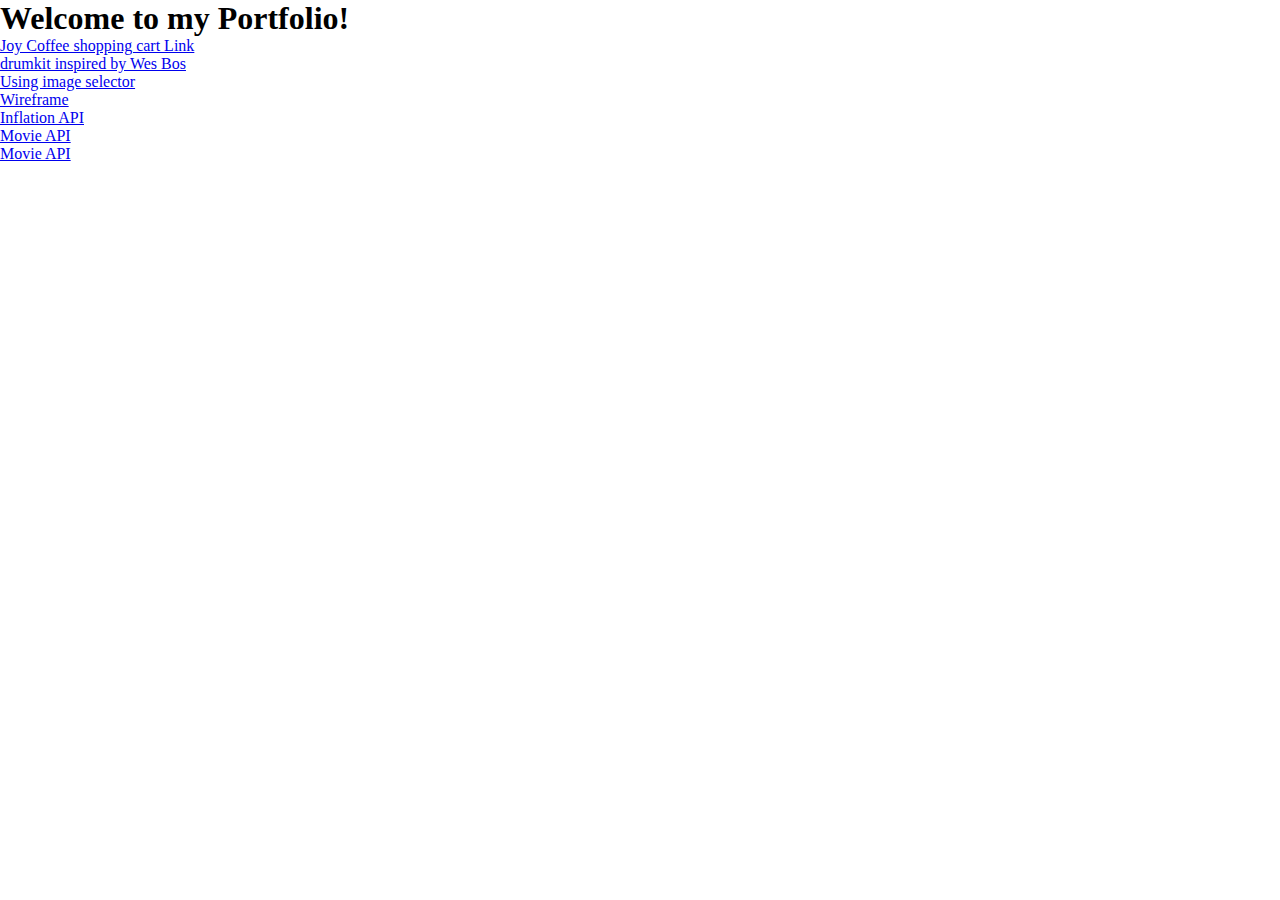
<file: make-portfolio/index.html>
<!--Tutorial by Dani Krossing - 12: How to Create Links in HTML | Basics of CSS | Learn HTML and CSS | HTML Tutorial-->
<!DOCTYPE html>
<html lang="en">
  <head>
    <meta charset="UTF-8" />
    <meta name="viewport" content="width=device-width, initial-scale=1.0" />

    <title>Portfolio</title>
    <link rel="stylesheet" href="styles.css" />
  </head>
  <body>
    <h1>Welcome to my Portfolio!</h1>
    <ul>
      <li>
        <a href="finalproject/index.html">Joy Coffee shopping cart Link</a>
      </li>
      <li><a href="drumkit/index.html">drumkit inspired by Wes Bos</a></li>
      <li><a href="chapter6/index.html">Using image selector</a></li>
      <li><a href="web124_finalWireframe.psd">Wireframe</a></li>
      <li>
        <a href="https://codepen.io/joy-bradshaw/pen/ExyKYJL">Inflation API</a>
      </li>
      <li>
        <a href="https://codepen.io/joy-bradshaw/pen/jOrzqNZ">Movie API</a>
      </li>
      <li>
        <a href="https://codepen.io/joy-bradshaw/pen/jOrzqNZ">Movie API</a>
      </li>
    </ul>
    <!--  <a href="make-portfolio/index.html">Jump back to homepage</a>-->
  </body>
</html>
</file>
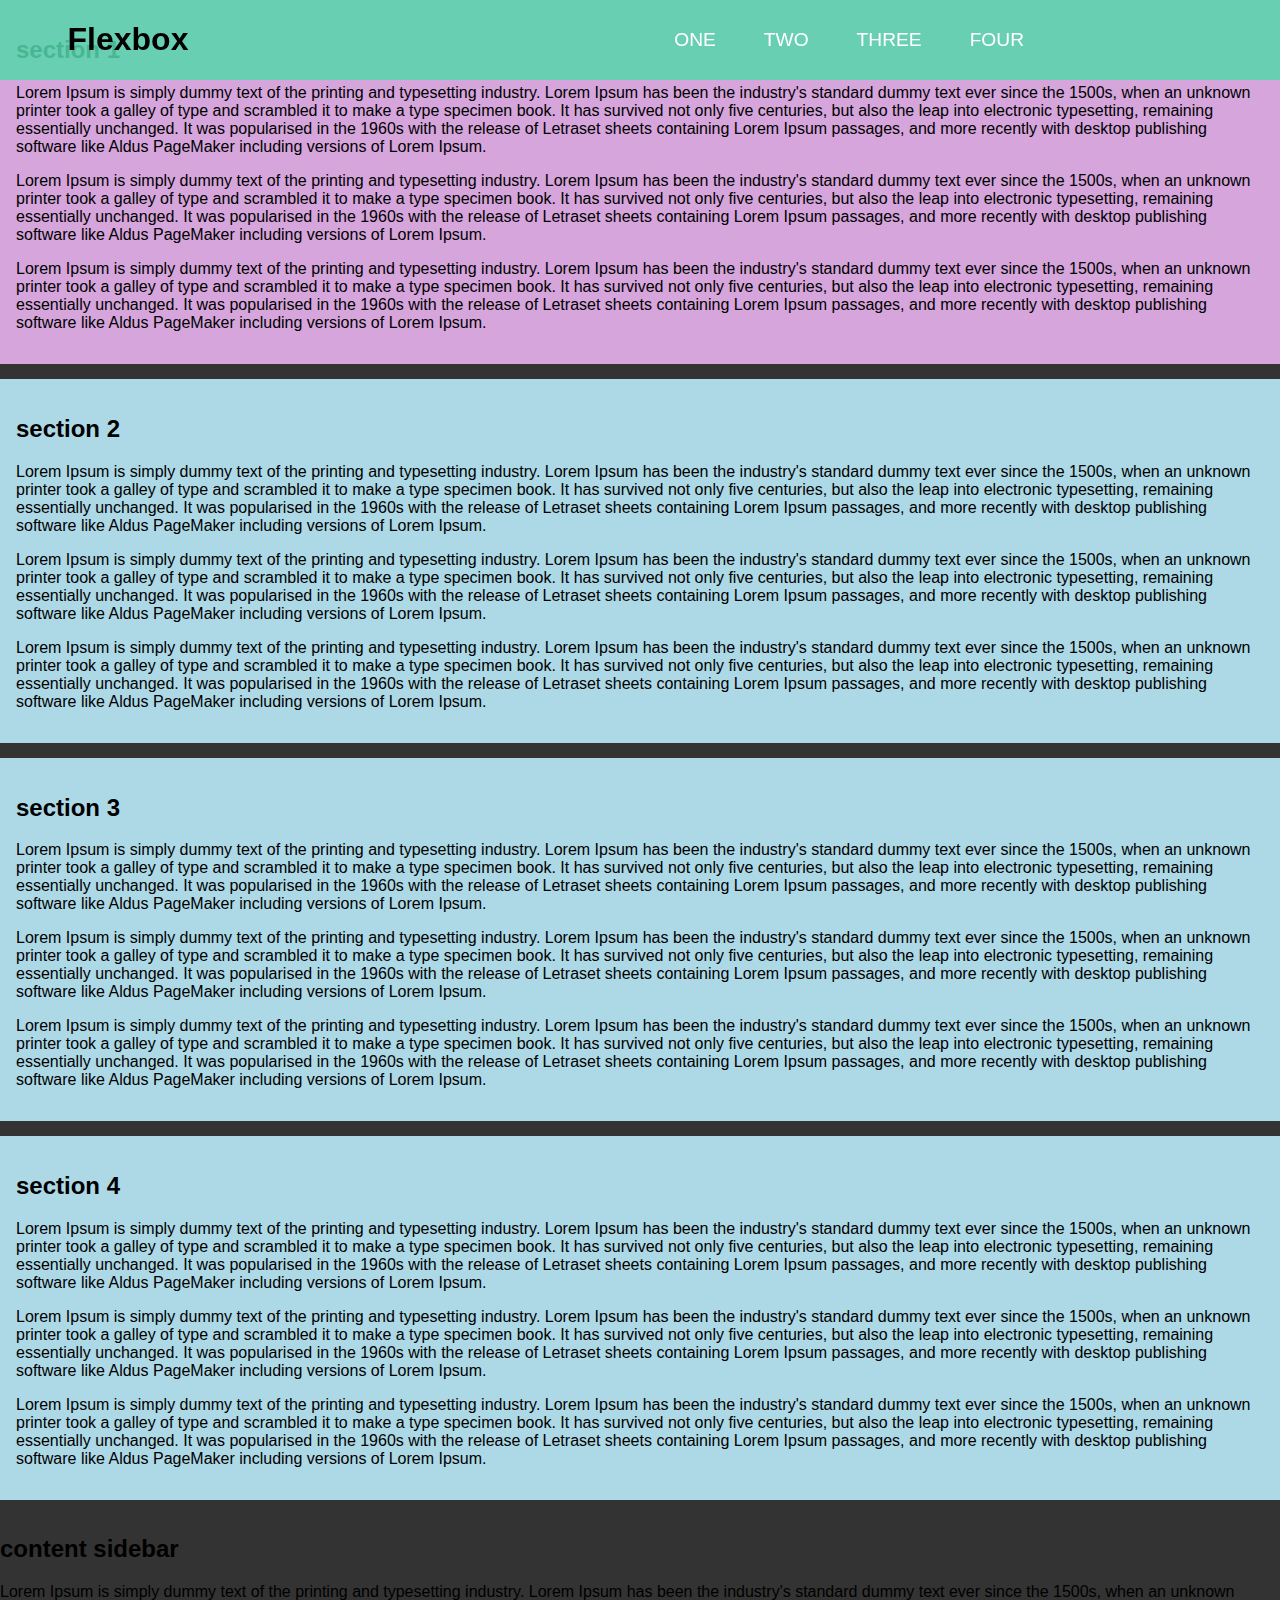
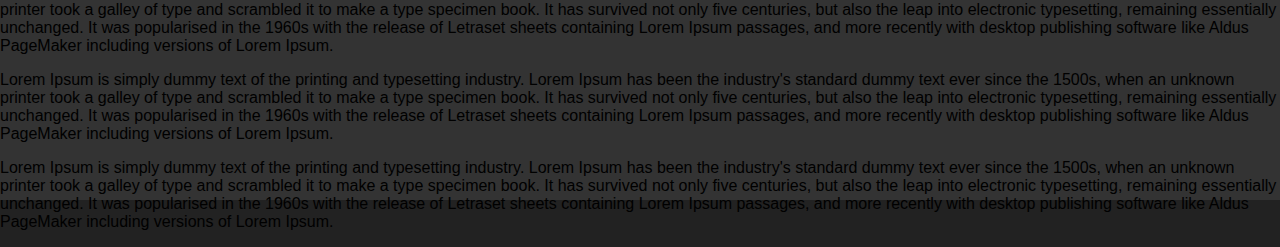
<file: web122/midterm/index.html>
<!--Joy Bradshaw-->
<!--3/1/2021 Web 122 Midterm Project-->
<!--Requirements
1) Single page website
2) at least 4 distinct sections or chunks of information.
3) Mobile First Approach 
3 seperate breakpoints with media queries. (the first is the base style without any media queries)
4) A responsive navigation system (using fragment identifiers)
5) Colophon (in footer) - The colophon serves to acknowledge and give credit to all the resources that combined to produce the specific site.
6) Create nav
7)
-->
<!DOCTYPE html>
<html lang="en">

<head>
    <meta name="author" content="Joy Bradshaw">
    <meta charset="UTF-8">
    <meta name="viewport" content="width=device-width, initial-scale=1.0">
    <link rel="stylesheet" href="styles.css">
    <title>Midterm</title>
</head>

<body>
    <div class="content">
        <main class="flex">
            <header class="header">
                <h1>
                    Flexbox
                </h1>
                <input type="checkbox" id="nav-toggle" class="nav-toggle">
                <nav>
                    
                    <ul class = "site-nav">
                        <li> <a href="#one">One</a></li>
                        <li> <a href="#two">two</a></li>
                        <li> <a href="#three">three</a></li>
                        <li> <a href="#four">four</a></li>
                    </ul>
                </nav>
                <label for="nav-toggle" class="nav-toggle-label">
                    <span></span>
                </label>
            </header>
            <!--Left aligned image or svg-->
            <section  class = "one" id="one">
                <h2>section 1</h2>
                <p>Lorem Ipsum is simply dummy text of the printing and typesetting industry. Lorem Ipsum has been the
                    industry's
                    standard dummy text ever since the 1500s, when an unknown printer took a galley of type and
                    scrambled it to make
                    a type specimen book. It has survived not only five centuries, but also the leap into electronic
                    typesetting,
                    remaining essentially unchanged. It was popularised in the 1960s with the release of Letraset sheets
                    containing
                    Lorem Ipsum passages, and more recently with desktop publishing software like Aldus PageMaker
                    including versions
                    of Lorem Ipsum.</p>
                <p>Lorem Ipsum is simply dummy text of the printing and typesetting industry. Lorem Ipsum has been the
                    industry's
                    standard dummy text ever since the 1500s, when an unknown printer took a galley of type and
                    scrambled it to make
                    a type specimen book. It has survived not only five centuries, but also the leap into electronic
                    typesetting,
                    remaining essentially unchanged. It was popularised in the 1960s with the release of Letraset sheets
                    containing
                    Lorem Ipsum passages, and more recently with desktop publishing software like Aldus PageMaker
                    including versions
                    of Lorem Ipsum.</p>
                <p>Lorem Ipsum is simply dummy text of the printing and typesetting industry. Lorem Ipsum has been the
                    industry's
                    standard dummy text ever since the 1500s, when an unknown printer took a galley of type and
                    scrambled it to make
                    a type specimen book. It has survived not only five centuries, but also the leap into electronic
                    typesetting,
                    remaining essentially unchanged. It was popularised in the 1960s with the release of Letraset sheets
                    containing
                    Lorem Ipsum passages, and more recently with desktop publishing software like Aldus PageMaker
                    including versions
                    of Lorem Ipsum.</p>
            </section>

            <section class = "two" id = "two">
                <h2>section 2</h2>
                <p>Lorem Ipsum is simply dummy text of the printing and typesetting industry. Lorem Ipsum has been the
                    industry's
                    standard dummy text ever since the 1500s, when an unknown printer took a galley of type and
                    scrambled it to make
                    a type specimen book. It has survived not only five centuries, but also the leap into electronic
                    typesetting,
                    remaining essentially unchanged. It was popularised in the 1960s with the release of Letraset sheets
                    containing
                    Lorem Ipsum passages, and more recently with desktop publishing software like Aldus PageMaker
                    including versions
                    of Lorem Ipsum.</p>
                <p>Lorem Ipsum is simply dummy text of the printing and typesetting industry. Lorem Ipsum has been the
                    industry's
                    standard dummy text ever since the 1500s, when an unknown printer took a galley of type and
                    scrambled it to make
                    a type specimen book. It has survived not only five centuries, but also the leap into electronic
                    typesetting,
                    remaining essentially unchanged. It was popularised in the 1960s with the release of Letraset sheets
                    containing
                    Lorem Ipsum passages, and more recently with desktop publishing software like Aldus PageMaker
                    including versions
                    of Lorem Ipsum.</p>
                <p>Lorem Ipsum is simply dummy text of the printing and typesetting industry. Lorem Ipsum has been the
                    industry's
                    standard dummy text ever since the 1500s, when an unknown printer took a galley of type and
                    scrambled it to make
                    a type specimen book. It has survived not only five centuries, but also the leap into electronic
                    typesetting,
                    remaining essentially unchanged. It was popularised in the 1960s with the release of Letraset sheets
                    containing
                    Lorem Ipsum passages, and more recently with desktop publishing software like Aldus PageMaker
                    including versions
                    of Lorem Ipsum.</p>
            </section>
            <section class = "three" id="three">
                <h2>section 3</h2>
                <p>Lorem Ipsum is simply dummy text of the printing and typesetting industry. Lorem Ipsum has been the
                    industry's
                    standard dummy text ever since the 1500s, when an unknown printer took a galley of type and
                    scrambled it to make
                    a type specimen book. It has survived not only five centuries, but also the leap into electronic
                    typesetting,
                    remaining essentially unchanged. It was popularised in the 1960s with the release of Letraset sheets
                    containing
                    Lorem Ipsum passages, and more recently with desktop publishing software like Aldus PageMaker
                    including versions
                    of Lorem Ipsum.</p>
                <p>Lorem Ipsum is simply dummy text of the printing and typesetting industry. Lorem Ipsum has been the
                    industry's
                    standard dummy text ever since the 1500s, when an unknown printer took a galley of type and
                    scrambled it to make
                    a type specimen book. It has survived not only five centuries, but also the leap into electronic
                    typesetting,
                    remaining essentially unchanged. It was popularised in the 1960s with the release of Letraset sheets
                    containing
                    Lorem Ipsum passages, and more recently with desktop publishing software like Aldus PageMaker
                    including versions
                    of Lorem Ipsum.</p>
                <p>Lorem Ipsum is simply dummy text of the printing and typesetting industry. Lorem Ipsum has been the
                    industry's
                    standard dummy text ever since the 1500s, when an unknown printer took a galley of type and
                    scrambled it to make
                    a type specimen book. It has survived not only five centuries, but also the leap into electronic
                    typesetting,
                    remaining essentially unchanged. It was popularised in the 1960s with the release of Letraset sheets
                    containing
                    Lorem Ipsum passages, and more recently with desktop publishing software like Aldus PageMaker
                    including versions
                    of Lorem Ipsum.</p>
            </section>
            <section class = "four" id="four">
                <h2>section 4</h2>
                <p>Lorem Ipsum is simply dummy text of the printing and typesetting industry. Lorem Ipsum has been the
                    industry's
                    standard dummy text ever since the 1500s, when an unknown printer took a galley of type and
                    scrambled it to make
                    a type specimen book. It has survived not only five centuries, but also the leap into electronic
                    typesetting,
                    remaining essentially unchanged. It was popularised in the 1960s with the release of Letraset sheets
                    containing
                    Lorem Ipsum passages, and more recently with desktop publishing software like Aldus PageMaker
                    including versions
                    of Lorem Ipsum.</p>
                <p>Lorem Ipsum is simply dummy text of the printing and typesetting industry. Lorem Ipsum has been the
                    industry's
                    standard dummy text ever since the 1500s, when an unknown printer took a galley of type and
                    scrambled it to make
                    a type specimen book. It has survived not only five centuries, but also the leap into electronic
                    typesetting,
                    remaining essentially unchanged. It was popularised in the 1960s with the release of Letraset sheets
                    containing
                    Lorem Ipsum passages, and more recently with desktop publishing software like Aldus PageMaker
                    including versions
                    of Lorem Ipsum.</p>
                <p>Lorem Ipsum is simply dummy text of the printing and typesetting industry. Lorem Ipsum has been the
                    industry's
                    standard dummy text ever since the 1500s, when an unknown printer took a galley of type and
                    scrambled it to make
                    a type specimen book. It has survived not only five centuries, but also the leap into electronic
                    typesetting,
                    remaining essentially unchanged. It was popularised in the 1960s with the release of Letraset sheets
                    containing
                    Lorem Ipsum passages, and more recently with desktop publishing software like Aldus PageMaker
                    including versions
                    of Lorem Ipsum.</p>
            </section>


            <aside class="content-sidebar">
                <section class="bar1">
                    <h2>content sidebar</h2>
                    <p>Lorem Ipsum is simply dummy text of the printing and typesetting industry. Lorem Ipsum has been
                        the industry's
                        standard dummy text ever since the 1500s, when an unknown printer took a galley of type and
                        scrambled it to make
                        a type specimen book. It has survived not only five centuries, but also the leap into electronic
                        typesetting,
                        remaining essentially unchanged. It was popularised in the 1960s with the release of Letraset
                        sheets containing
                        Lorem Ipsum passages, and more recently with desktop publishing software like Aldus PageMaker
                        including versions
                        of Lorem Ipsum.</p>
                    <p>Lorem Ipsum is simply dummy text of the printing and typesetting industry. Lorem Ipsum has been
                        the industry's
                        standard dummy text ever since the 1500s, when an unknown printer took a galley of type and
                        scrambled it to make
                        a type specimen book. It has survived not only five centuries, but also the leap into electronic
                        typesetting,
                        remaining essentially unchanged. It was popularised in the 1960s with the release of Letraset
                        sheets containing
                        Lorem Ipsum passages, and more recently with desktop publishing software like Aldus PageMaker
                        including versions
                        of Lorem Ipsum.</p>
                    <p>Lorem Ipsum is simply dummy text of the printing and typesetting industry. Lorem Ipsum has been
                        the industry's
                        standard dummy text ever since the 1500s, when an unknown printer took a galley of type and
                        scrambled it to make
                        a type specimen book. It has survived not only five centuries, but also the leap into electronic
                        typesetting,
                        remaining essentially unchanged. It was popularised in the 1960s with the release of Letraset
                        sheets containing
                        Lorem Ipsum passages, and more recently with desktop publishing software like Aldus PageMaker
                        including versions
                        of Lorem Ipsum.</p>
                </section>

            </aside>
        </main>
    </div>
</body>

</html>
<!--flexbox credit goes to:
https://developer.mozilla.org/en-US/docs/Web/CSS/CSS_Flexible_Box_Layout/Basic_Concepts_of_Flexbox-->

<!--How to make nav by Kevin Powell
https://www.youtube.com/watch?v=8QKOaTYvYUA-->
</file>
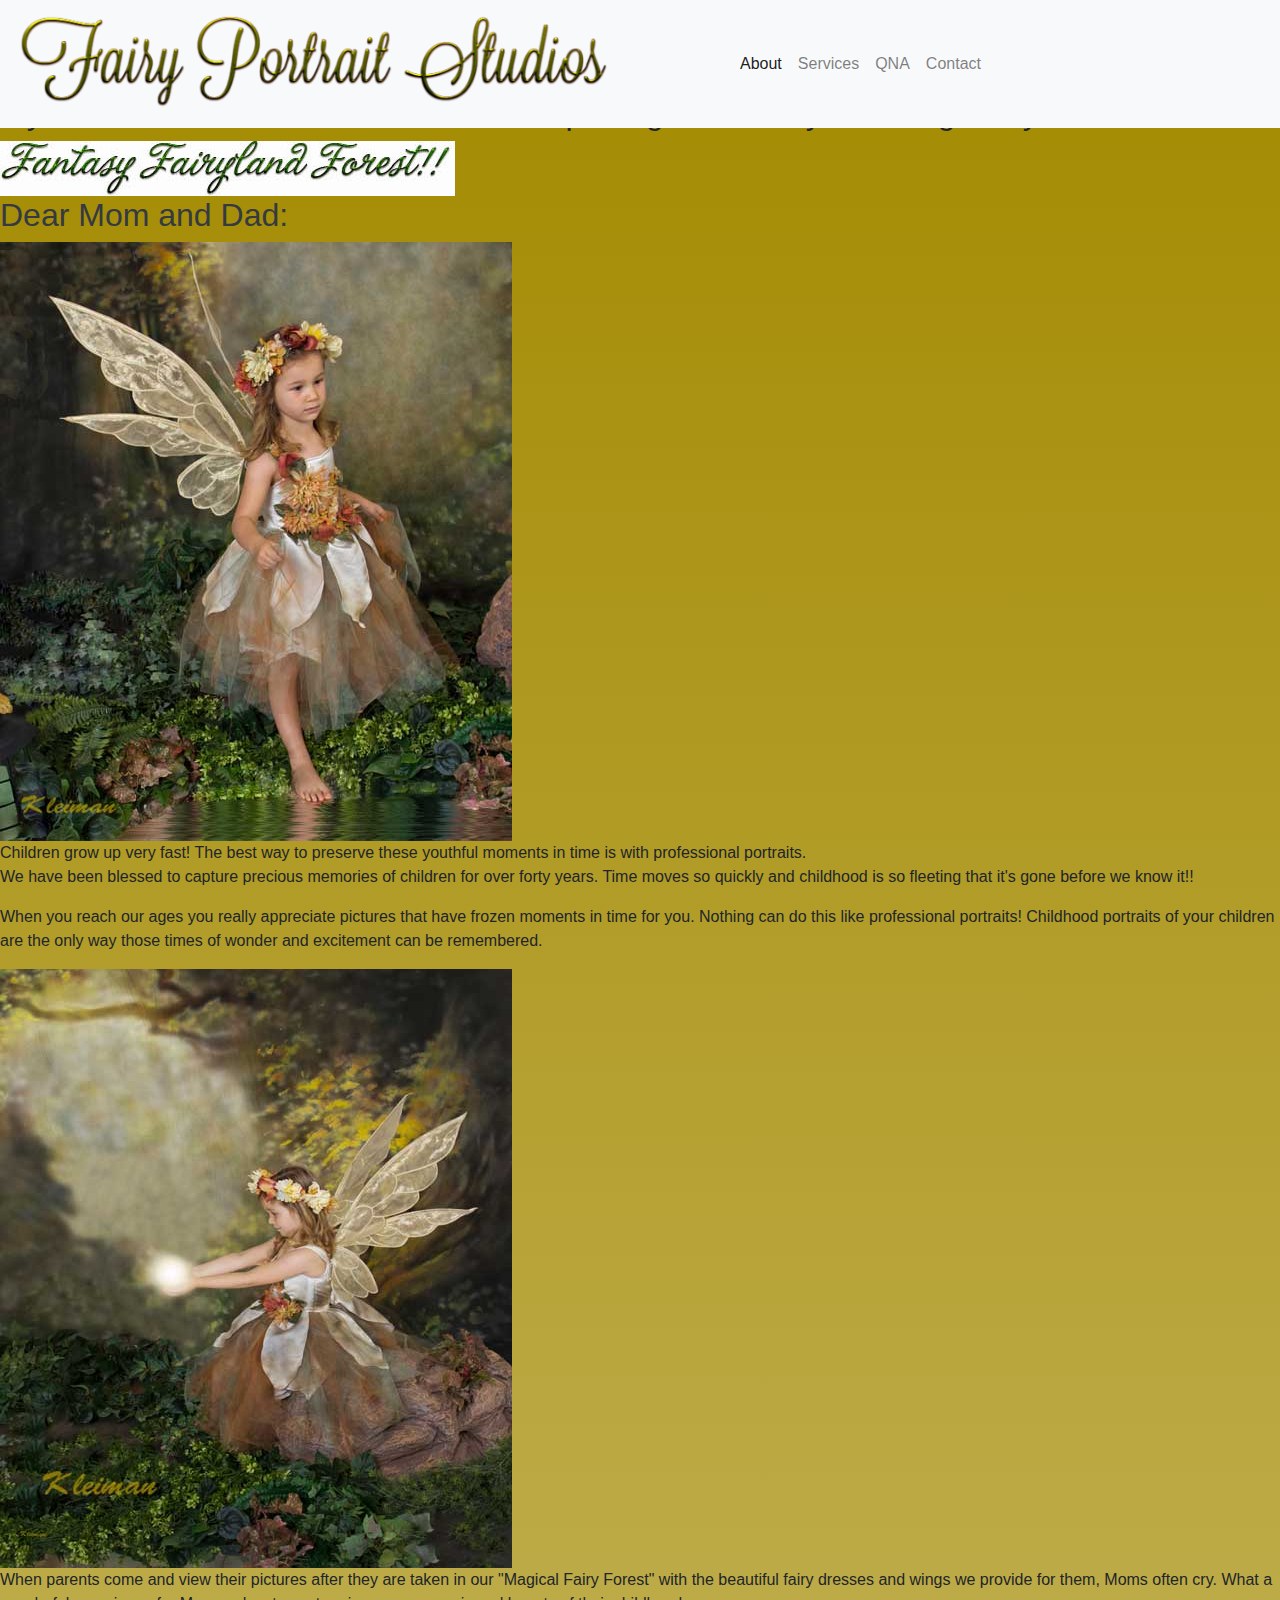
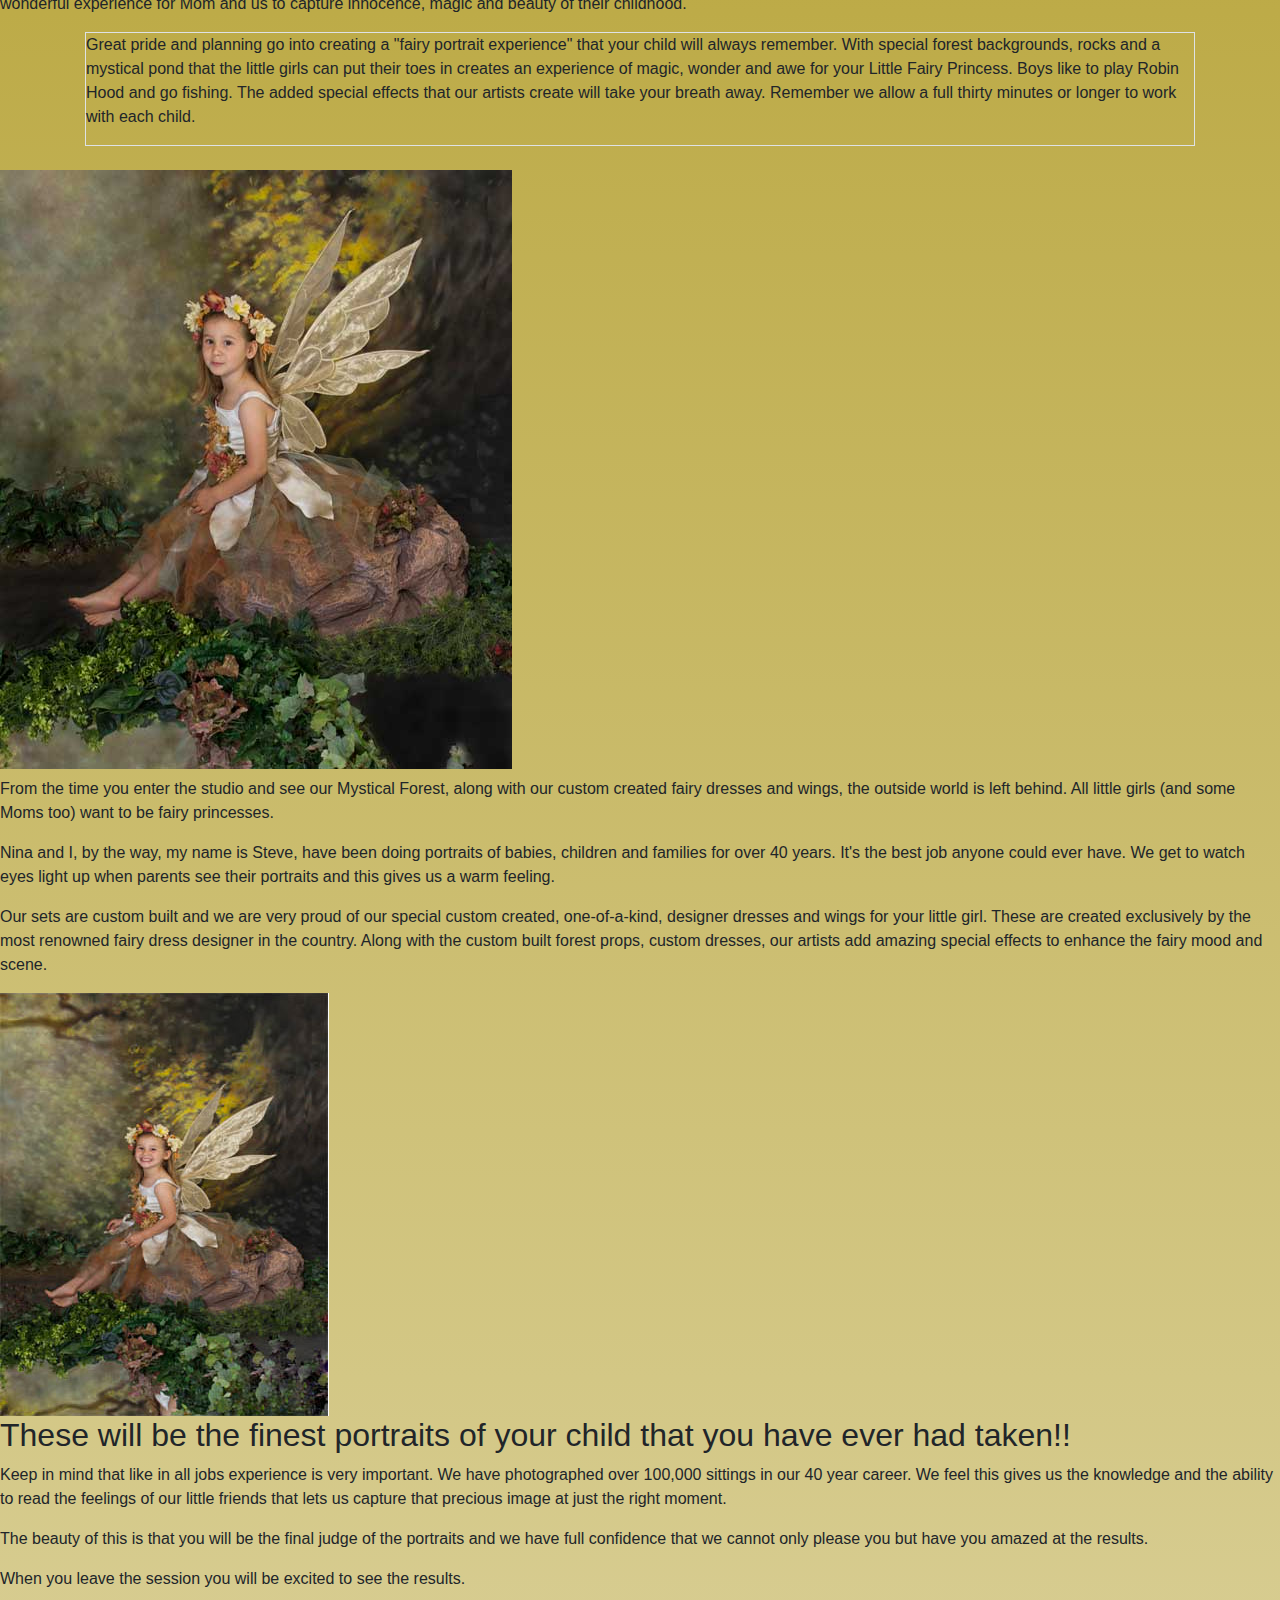
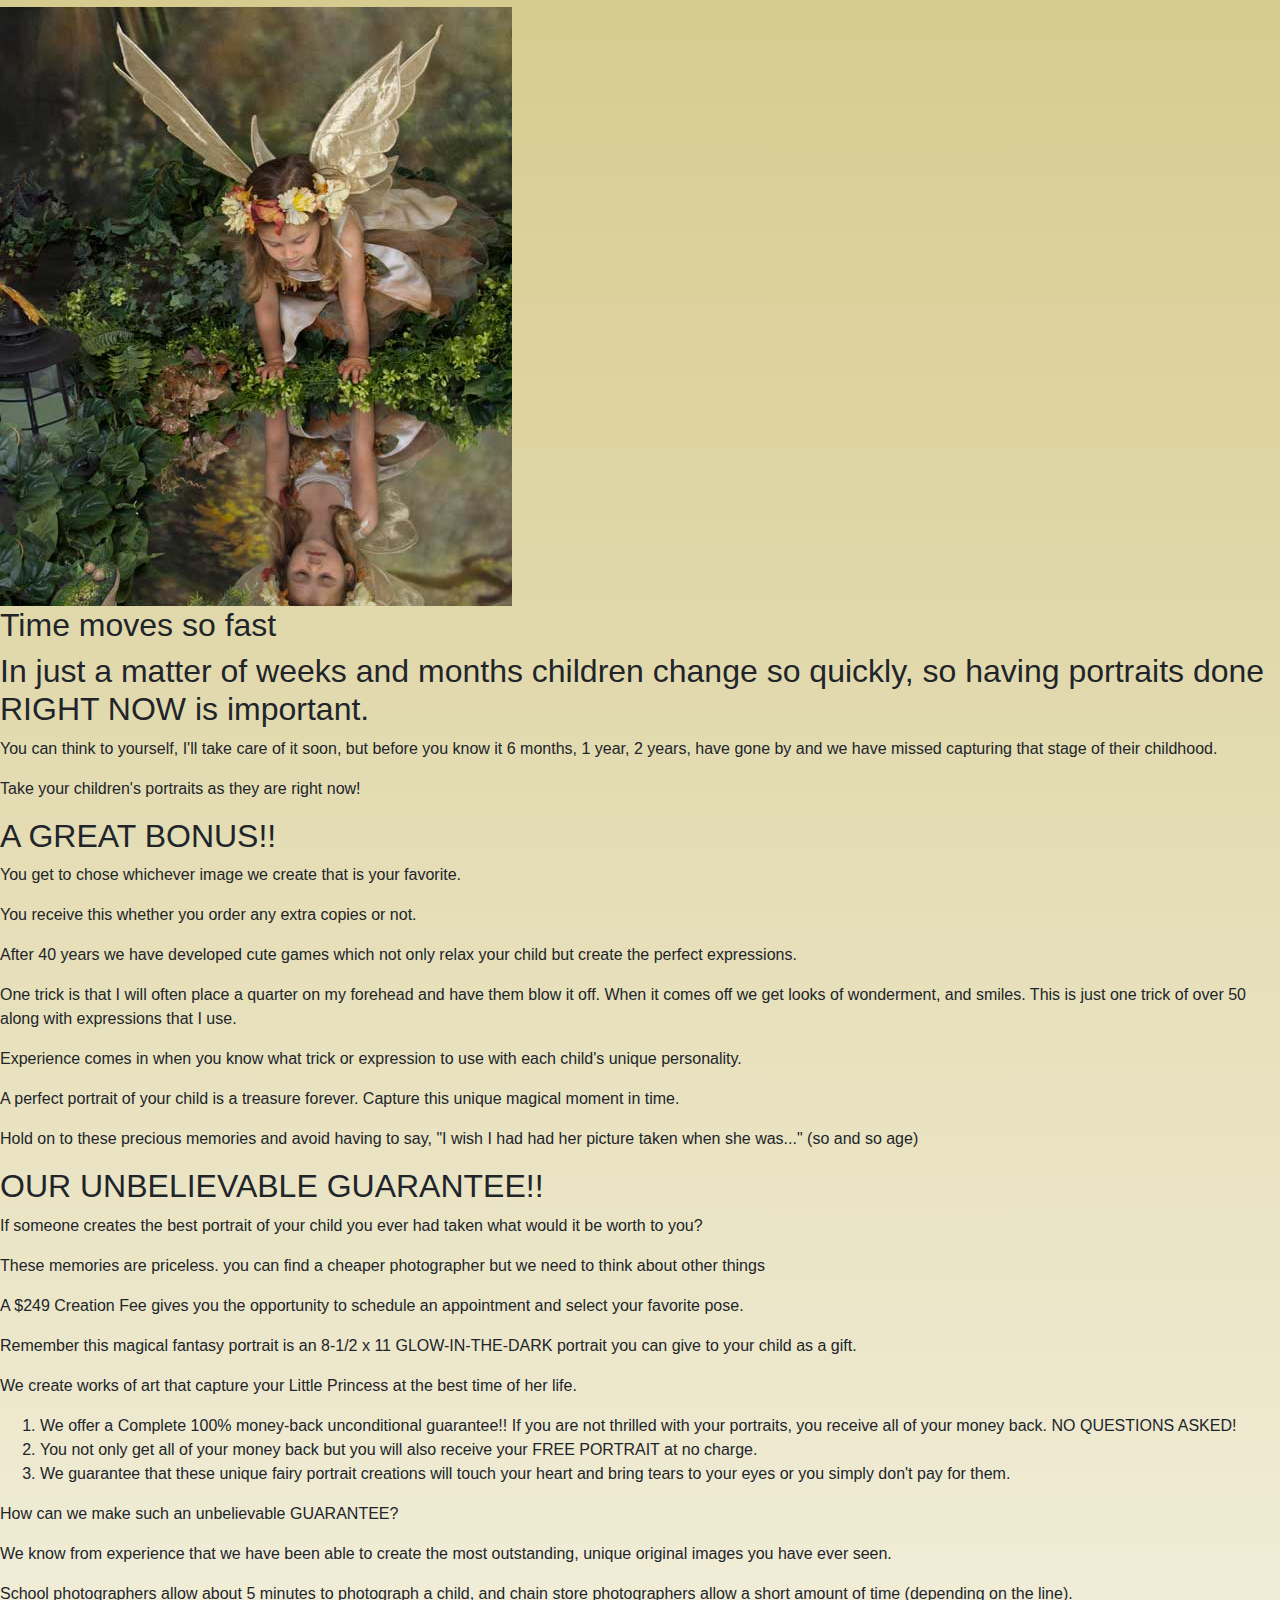
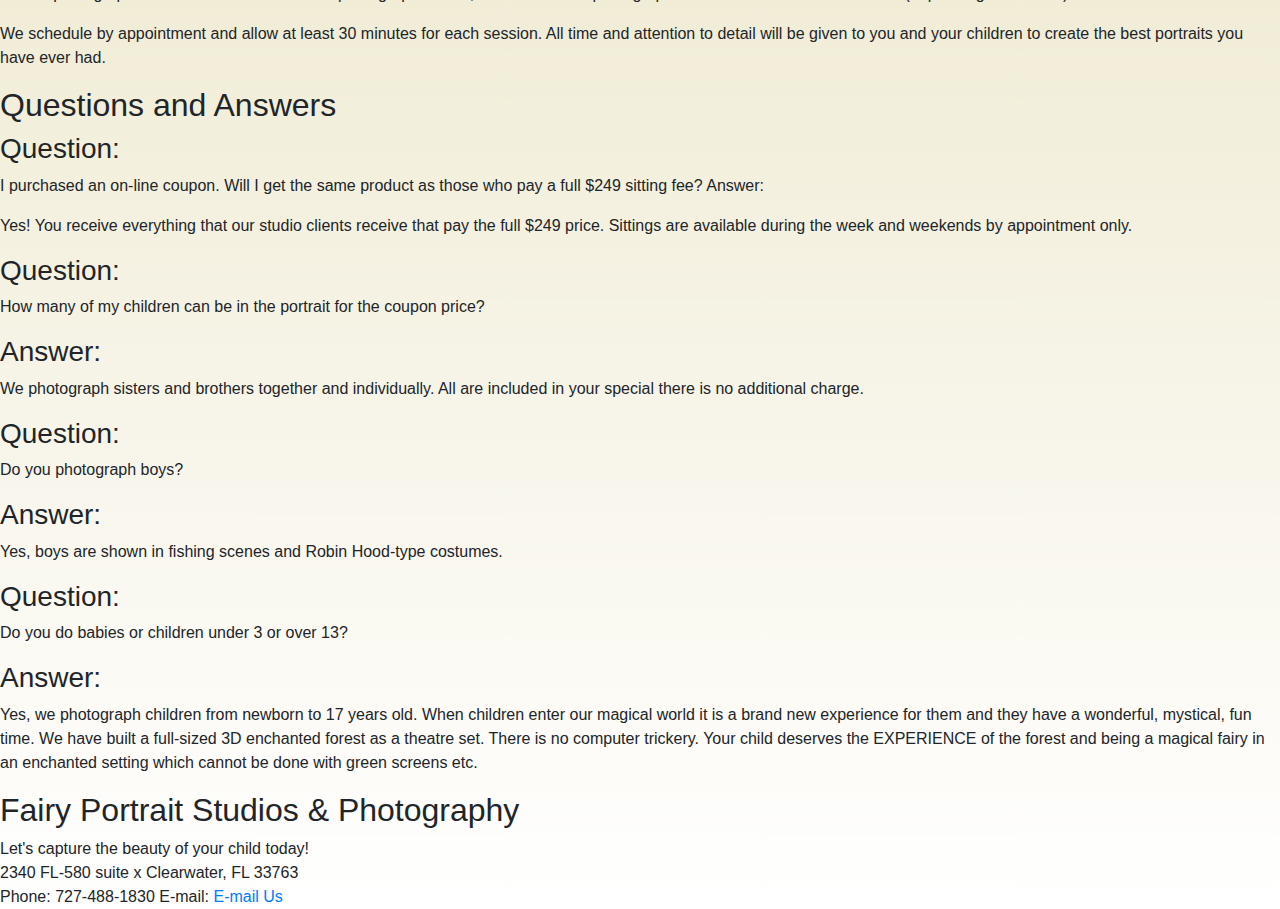
<file: web240/fairyproject/index.html>
<!-- Joy Bradshaw 2/4/2021 -->
<!DOCTYPE html>
<html lang="en">

<head>
  <meta charset="UTF-8" />
  <meta http-equiv="X-UA-Compatible" content="IE=edge" />
  <meta name="viewport" content="width=device-width, initial-scale=1, shrink-to-fit=no" />
  <meta http-equiv="x-ua-compatible" content="ie=edge" />
  <!-- <link href="https://cdn.jsdelivr.net/npm/bootstrap@5.0.0-beta1/dist/css/bootstrap.min.css" rel="stylesheet"
    integrity="sha384-giJF6kkoqNQ00vy+HMDP7azOuL0xtbfIcaT9wjKHr8RbDVddVHyTfAAsrekwKmP1" crossorigin="anonymous" /> -->
  <link rel="stylesheet" href="css/bootstrap.min.css">

  <title>Fairy Portrait Studios</title>
  
  <style>
    /* .article {
     margin: 1 1 rem;
    } */
    .bg-gradient{
      background: linear-gradient(#a38a00,white);
    }
  </style>
</head>

<body class="bg-gradient">
 


  <header class="fixed-top">

    <nav class="navbar navbar-expand-lg navbar-light bg-light">
      <div class="d-inline-flex">
        <div>
          <a class="navbar-brand d-none d-sm-inline-block" href="index.html">
            <img src="cropped-titleheader.png" class="d-flex " style="width: 85%"
              alt="Fairy Portrait Studios Typography">
            <!-- style="width: 85%" -->
          </a>
        </div>
        <!--Logo-->
        <button class="navbar-toggler" type="button" data-toggle="collapse" data-target="#navbarNav"
          aria-controls="navbarNav" aria-expanded="false" aria-label="Toggle navigation">
          <span class="navbar-toggler-icon"></span>
        </button>
      </div>
      <!--logo and button container-->
      <div class="collapse navbar-collapse" id="navbarNav">
        <ul class="navbar-nav">
          <li class="nav-item active">
            <a class="nav-link" href="#about">About</a>
          </li>
          <li class="nav-item">
            <a class="nav-link" href="#services">Services</a>
          </li>
          <li class="nav-item">
            <a class="nav-link" href="#QNA">QNA</a>
          </li>
          <li class="nav-item">
            <a class="nav-link" href="#contact">Contact</a>
          </li>
        </ul>

    </div><!-- container -->
    </nav><!-- nav -->

  </header>
  <!-- alternate nav styles here
    <ul class="nav nav-tabs nav-justified">
    <a class="nav-item nav-link active" href="#">Home</a>
    <a class="nav-item nav-link" href="#">Mission</a>
    <a class="nav-item nav-link" href="#">Services</a>
    <a class="nav-item nav-link" href="#">Staff</a>
    <a class="nav-item nav-link disabled" href="#">Testimonials</a>
  </ul> -->
  <!-- <section id="services" class="bg-light"> -->
    
  <article class="article mt-5">
    <section class="content">
      <h2>Who we are</h2>
      <h2>
        My Sister, Nina, and I look forward to capturing the beauty and magic of
        your child in our...
      </h2>
      <img src="top_image.jpg" class="img-fluid" alt="fantasy fairy land forest" />
    </section>
    
      <section class="content" id = "mission">
        <h2 class="text-dark">Dear Mom and Dad:</h2>
        <img src="image1.jpg" class="img-fluid" alt="fairy model" />
       
        <aside> Children grow up very fast! The best way to preserve these youthful
          moments in time is with professional portraits.
        </aside>
        <p>
          We have been blessed to capture precious memories of children for over
          forty years. Time moves so quickly and childhood is so fleeting that
          it's gone before we know it!!
        </p>
      <p>  When you reach our ages you really appreciate pictures that have frozen
        moments in time for you. Nothing can do this like professional
        portraits! Childhood portraits of your children are the only way those
        times of wonder and excitement can be remembered.</p>
      </section>
  

   

    <!-- section -->
    <section id="about">
      <section class="content">
        <img src="image2.jpg" class="img-fluid" alt="fairy model" />
        <p>
          When parents come and view their pictures after they are taken in our
          "Magical Fairy Forest" with the beautiful fairy dresses and wings we
          provide for them, Moms often cry. What a wonderful experience for Mom
          and us to capture innocence, magic and beauty of their childhood.
        </p>
        <div class="container">
          <aside class="border mb-4">
            <p>
              Great pride and planning go into creating a "fairy portrait experience"
              that your child will always remember. With special forest backgrounds,
              rocks and a mystical pond that the little girls can put their toes in
              creates an experience of magic, wonder and awe for your Little Fairy
              Princess. Boys like to play Robin Hood and go fishing. The added special
              effects that our artists create will take your breath away. Remember we
              allow a full thirty minutes or longer to work with each child.
            </p>
          </aside>
        </div>
        <!--container div-->
      </section>
      <!-- possible section -->
      <section class="content">
        <!-- <figure class="figure col col-lg-7"> -->
        <!-- Use a <figure> element to mark up a photo in a document, and a <figcaption> element to define a caption for the photo: -->
        <img class="figure-img img-fluid" src="image3.jpg" alt="fairy model" />
        <!-- <figcaption class="figure-caption"> -->
        <p>
          From the time you enter the studio and see our Mystical Forest, along
          with our custom created fairy dresses and wings, the outside world is
          left behind. All little girls (and some Moms too) want to be fairy
          princesses.
        </p>
        <p>
          Nina and I, by the way, my name is Steve, have been doing portraits of
          babies, children and families for over 40 years. It's the best job
          anyone could ever have. We get to watch eyes light up when parents see
          their portraits and this gives us a warm feeling.
        </p>
        <p>
          Our sets are custom built and we are very proud of our special custom
          created, one-of-a-kind, designer dresses and wings for your little girl.
          These are created exclusively by the most renowned fairy dress designer
          in the country. Along with the custom built forest props, custom
          dresses, our artists add amazing special effects to enhance the fairy
          mood and scene.
        </p>
        <!-- </figure> -->
      </section>
      <!-- possible section -->
      <section>
        <img src="image4.jpg" class="img-fluid" alt="fairy model" />

        <!-- This image is not sized properly -->
        <h2>
          These will be the finest portraits of your child that you have ever had
          taken!!
        </h2>
        <p>
          Keep in mind that like in all jobs experience is very important. We have
          photographed over 100,000 sittings in our 40 year career. We feel this
          gives us the knowledge and the ability to read the feelings of our
          little friends that lets us capture that precious image at just the
          right moment.
        </p>
        <p>
          The beauty of this is that you will be the final judge of the portraits
          and we have full confidence that we cannot only please you but have you
          amazed at the results.
        </p>
        <!-- <aside class="bg-info d-flex">
          <p class="item">
            We take plenty of time, and schedule accordingly, so that each child
            gets all of the time and attention she needs to have a wonderful
            experience.
          </p> </aside> -->
        <p>When you leave the session you will be excited to see the results.</p>
      </section>
      <!-- possible section -->
    </section>
    <section id="services">
      <section class="content">
        <img src="image5.jpg" class="img-fluid" alt="fairy model" />
        <h2>Time moves so fast</h2>
        <h2>
          In just a matter of weeks and months children change so quickly, so
          having portraits done RIGHT NOW is important.
        </h2>
        <p>
          You can think to yourself, I'll take care of it soon, but before you
          know it 6 months, 1 year, 2 years, have gone by and we have missed
          capturing that stage of their childhood.
        </p>
        <p>Take your children's portraits as they are right now!</p>
        <h2>A GREAT BONUS!!</h2>
        <p>You get to chose whichever image we create that is your favorite.</p>
        <p>You receive this whether you order any extra copies or not.</p>
        <p>
          After 40 years we have developed cute games which not only relax your
          child but create the perfect expressions.
        </p>
        <p>
          One trick is that I will often place a quarter on my forehead and have
          them blow it off. When it comes off we get looks of wonderment, and
          smiles. This is just one trick of over 50 along with expressions that I
          use.</p>
        <p><aside> Experience comes in when you know what trick or expression to use
          with each child's unique personality.
        </aside>
        </p>
        <p>
          A perfect portrait of your child is a treasure forever. Capture this
          unique magical moment in time.
        </p>

        <p>
          Hold on to these precious memories and avoid having to say, "I wish I
          had had her picture taken when she was..." (so and so age)
        </p>
      </section>
      <!-- possible section -->
      <section class="content">
        <h2>OUR UNBELIEVABLE GUARANTEE!!</h2>
        <p>
          If someone creates the best portrait of your child you ever had taken
          what would it be worth to you?
        </p>
        <p>
          These memories are priceless. you can find a cheaper photographer but we
          need to think about other things
        </p>

        <p>
          A $249 Creation Fee gives you the opportunity to schedule an appointment
          and select your favorite pose.
        </p>

        <p>
          Remember this magical fantasy portrait is an 8-1/2 x 11 GLOW-IN-THE-DARK
          portrait you can give to your child as a gift.
        </p>

        <p>
          We create works of art that capture your Little Princess at the best
          time of her life.
        </p>
        <ol>
          <li>
            We offer a Complete 100% money-back unconditional guarantee!! If you
            are not thrilled with your portraits, you receive all of your money
            back. NO QUESTIONS ASKED!
          </li>
          <li>
            You not only get all of your money back but you will also receive your
            FREE PORTRAIT at no charge.
          </li>
          <li>
            We guarantee that these unique fairy portrait creations will touch
            your heart and bring tears to your eyes or you simply don't pay for
            them.
          </li>
        </ol>

        <p>How can we make such an unbelievable GUARANTEE?</p>

        <p>
          We know from experience that we have been able to create the most
          outstanding, unique original images you have ever seen.
        </p>
        <p>
          School photographers allow about 5 minutes to photograph a child, and
          chain store photographers allow a short amount of time (depending on the
          line).
        </p>
        <aside>
          <p>
            We schedule by appointment and allow at least 30 minutes for each
            session. All time and attention to detail will be given to you and your
            children to create the best portraits you have ever had.
          </p>
        </aside>
      </section>
    </section>
    <section id="QNA" class="content">
      <h2> Questions and Answers</h2>
      <h3> Question:</h3>

      <p> I purchased an on-line coupon. Will I get the same product as those who pay a full $249 sitting fee?
        Answer:</p>

      <p>Yes! You receive everything that our studio clients receive that pay the full $249 price. Sittings are
        available during the week and weekends by appointment only.</p>
      <h3> Question:</h3>

      <p>How many of my children can be in the portrait for the coupon price?</p>
      <h3>Answer:</h3>

      <p>We photograph sisters and brothers together and individually. All are included in your special there is no
        additional charge.</p>
      <h3> Question:</h3>

      <p>Do you photograph boys?</p>
      <h3>Answer:</h3>

      <p>Yes, boys are shown in fishing scenes and Robin Hood-type costumes.</p>
      <h3> Question:</h3>

      <p>Do you do babies or children under 3 or over 13?</p>
      <h3>Answer:</h3>

      <p>Yes, we photograph children from newborn to 17 years old.

        When children enter our magical world it is a brand new experience for them and they have a wonderful, mystical,
        fun time.

        We have built a full-sized 3D enchanted forest as a theatre set. There is no computer trickery.

        Your child deserves the EXPERIENCE of the forest and being a magical fairy in an enchanted setting which cannot
        be done with green screens etc.</p>
    </section>

    <footer>
      <section class="content" id="contact">
        <div itemscope itemtype="https://schema.org/LocalBusiness">
          <!-- <img
          itemprop="img"
          src="image1.jpg"
          alt="model of a fairy in the woodlands"
          title="model of a fairy in the woodlands"
          /> -->
         <h2>
            <span itemprop="name">Fairy Portrait Studios &amp; Photography</span>
          </h2>
          <span itemprop="description">
            Let's capture the beauty of your child today!</span>
          <div itemprop="address" itemscope itemtype="https://schema.org/PostalAddress">
            <span itemprop="streetAddress">2340 FL-580 suite x</span>
            <span itemprop="addressLocality">Clearwater</span>,
            <span itemprop="addressRegion">FL</span>
            <span itemprop="postalCode">33763</span>
          </div>
          Phone: <span itemprop="telephone">727-488-1830</span> E-mail:
          <span itemprop="email"><a href="mailto:skleiman70@gmail.com">E-mail Us</a></span>
        </div>
      </section>
    </footer>
  </article>
  <!-- <script src="https://cdn.jsdelivr.net/npm/bootstrap@5.0.0-beta1/dist/js/bootstrap.bundle.min.js"
    integrity="sha384-ygbV9kiqUc6oa4msXn9868pTtWMgiQaeYH7/t7LECLbyPA2x65Kgf80OJFdroafW"
    crossorigin="anonymous"></script> -->
  <!-- Latest compiled and minified CSS -->
  <script src="js/jquery.slim.min.js"></script>
  <script src="js/popper.min.js"></script>
  <script src="js/bootstrap.min.js"></script>
</body>

</html>
<!--Ideas: background color: gold, white, light pink or complementary color of gold. fade in or pattern in background?
carousel for images?-->
</file>
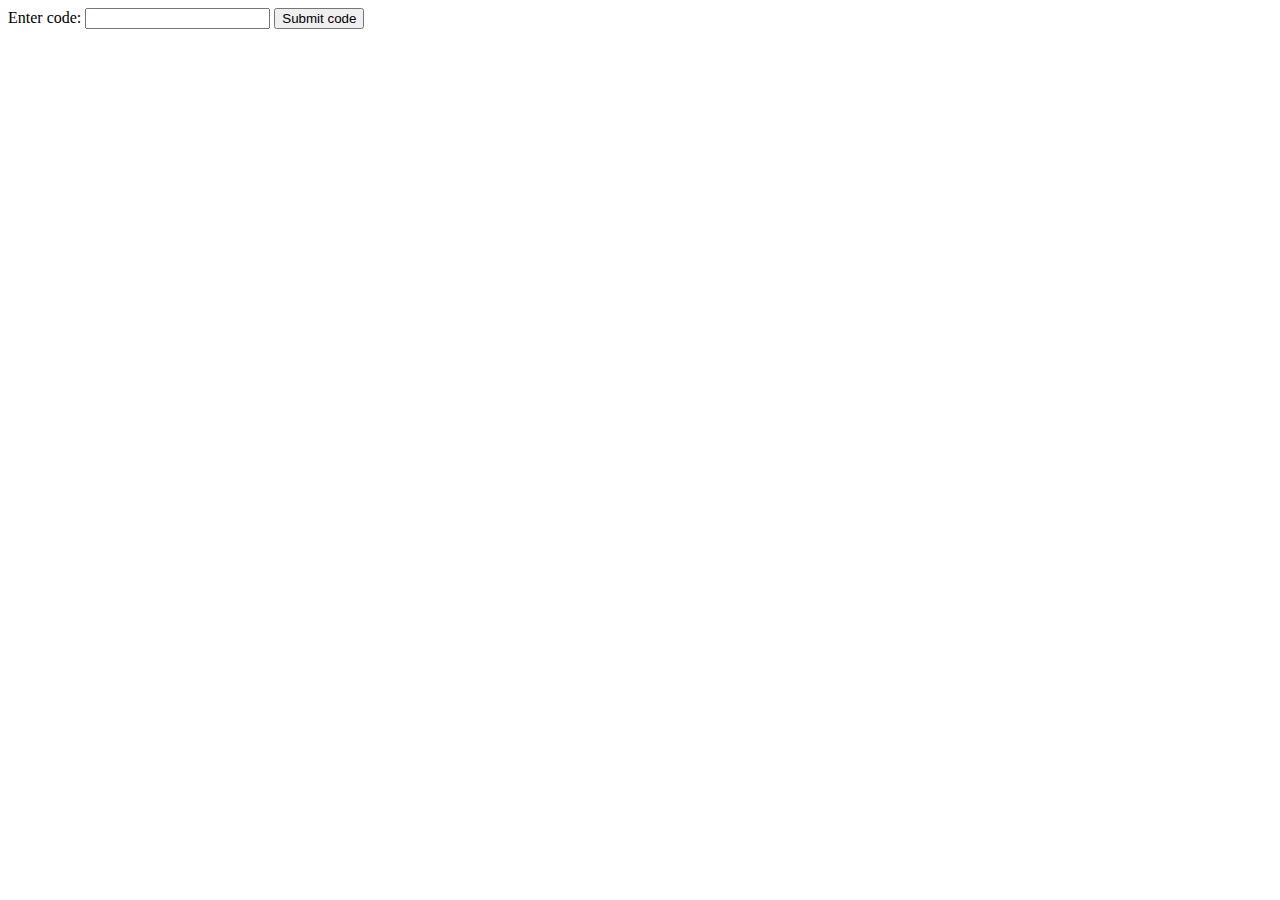
<file: mozilla-guide/inheritanceStart.html>
<!DOCTYPE html>
<html>
  <head>
    <meta charset="utf-8" />
    <title>Object-oriented JavaScript inheritance</title>
  </head>

  <body>
    <div>
      <label for="jscode">Enter code:</label>
      <input type="text" id="jscode" />
      <button>Submit code</button>
    </div>

    <p></p>
  </body>

  <script>
    const input = document.querySelector("input");
    const btn = document.querySelector("button");
    const para = document.querySelector("p");

    btn.onclick = function () {
      const code = input.value;
      para.textContent = eval(code);
    };

    function Person(first, last, age, gender, interests) {
      this.name = {
        first,
        last,
      };
      this.age = age;
      this.gender = gender;
      this.interests = interests;
    }

    Person.prototype.bio = function () {
      // First define a string, and make it equal to the part of
      // the bio that we know will always be the same.
      let string =
        this.name.first +
        " " +
        this.name.last +
        " is " +
        this.age +
        " years old. ";
      // define a variable that will contain the pronoun part of
      // the second sentence
      let pronoun;

      // check what the value of gender is, and set pronoun
      // to an appropriate value in each case
      if (
        this.gender === "male" ||
        this.gender === "Male" ||
        this.gender === "m" ||
        this.gender === "M"
      ) {
        pronoun = "He likes ";
      } else if (
        this.gender === "female" ||
        this.gender === "Female" ||
        this.gender === "f" ||
        this.gender === "F"
      ) {
        pronoun = "She likes ";
      } else {
        pronoun = "They like ";
      }

      // add the pronoun string on to the end of the main string
      string += pronoun;

      // use another conditional to structure the last part of the
      // second sentence depending on whether the number of interests
      // is 1, 2, or 3
      if (this.interests.length === 1) {
        string += this.interests[0] + ".";
      } else if (this.interests.length === 2) {
        string += this.interests[0] + " and " + this.interests[1] + ".";
      } else {
        // if there are more than 2 interests, we loop through them
        // all, adding each one to the main string followed by a comma,
        // except for the last one, which needs an and & a full stop
        for (let i = 0; i < this.interests.length; i++) {
          if (i === this.interests.length - 1) {
            string += "and " + this.interests[i] + ".";
          } else {
            string += this.interests[i] + ", ";
          }
        }
      }

      // finally, with the string built, we alert() it
      alert(string);
    };

    Person.prototype.greeting = function () {
      alert("Hi! I'm " + this.name.first + ".");
    };

    Person.prototype.farewell = function () {
      alert(this.name.first + " has left the building. Bye for now!");
    };

    let person1 = new Person("Tammi", "Smith", 17, "female", [
      "music",
      "skiing",
      "kickboxing",
    ]);

    function Teacher(first, last, age, gender, interests, subject) {
      Person.call(this, first, last, age, gender, interests);

      this.subject = subject;
    }
    Teacher.prototype = Object.create(Person.prototype);

    Object.defineProperty(Teacher.prototype, 'constructor', {
    value: Teacher,
    enumerable: false, // so that it does not appear in 'for in' loop
    writable: true });

    Teacher.prototype.greeting = function() {
  let prefix;

  if (this.gender === 'male' || this.gender === 'Male' || this.gender === 'm' || this.gender === 'M') {
    prefix = 'Mr.';
  } else if (this.gender === 'female' || this.gender === 'Female' || this.gender === 'f' || this.gender === 'F') {
    prefix = 'Ms.';
  } else {
    prefix = 'Mx.';
  }

  alert('Hello. My name is ' + prefix + ' ' + this.name.last + ', and I teach ' + this.subject + '.');
};

let teacher1 = new Teacher('Dave', 'Griffiths', 31, 'male', ['football', 'cookery'], 'mathematics');
  </script>
</html>
</file>
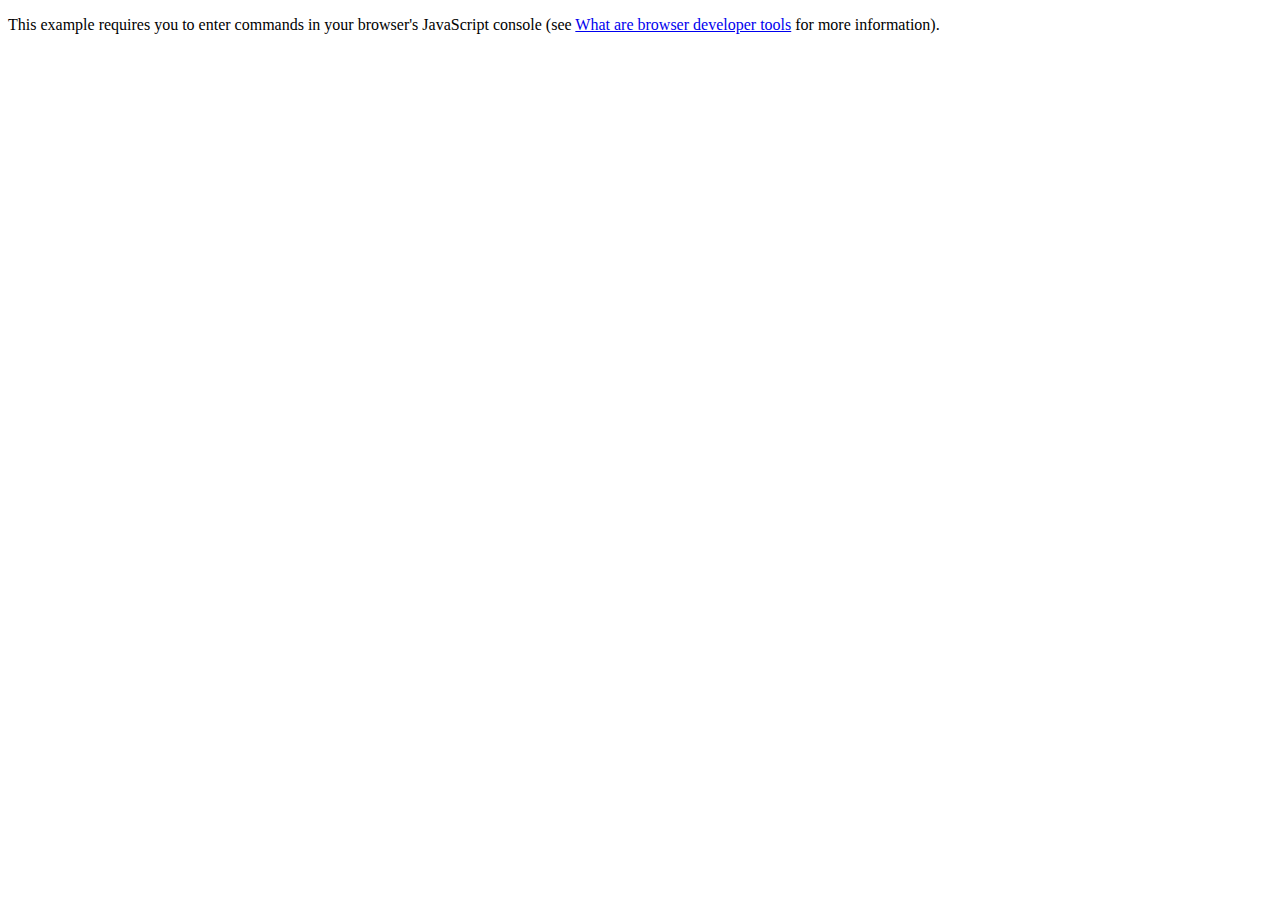
<file: mozilla-guide/oop.html>
<!DOCTYPE html>
<html>
  <head>
    <meta charset="utf-8" />
    <title>Object-oriented JavaScript example</title>
  </head>

  <body>
    <p>
      This example requires you to enter commands in your browser's JavaScript
      console (see
      <a
        href="https://developer.mozilla.org/en-US/docs/Learn/Common_questions/What_are_browser_developer_tools"
        >What are browser developer tools</a
      >
      for more information).
    </p>
  </body>

  <script>
    function Person(first, last, age, gender, interests) {
      this.name = {
        first: first,
        last: last,
      };
      this.age = age;
      this.gender = gender;
      this.interests = interests;
      this.bio = function () {
        var string = this.name.first + " " + this.name.last + " is " + this.age +" years old .";
        var pronoun;
        if (this.gender === "male" || this.gender === "Male" || this.gender === "M" || this.gender === "m") {
          pronoun = "He likes ";
        } else if (this.gender === "female" || this.gender === "Female" || this.gender === "F" || this.gender === "f") {
          pronoun = "She likes";
        } else {
          pronoun = "They like";
        }
        string += pronoun;
        // He likes ' + this.interests[0] + ' and ' + this.interests[1] + '.');

        if (this.interests.length === 1) {
          string += this.interests[0] + ".";
        } else if (this.interests.length === 2) {
          string += this.interests[0] + " and " + this.interests[1] + ".";
        } else {
          // if there are more than 2 interests, we loop through them
          // all, adding each one to the main string followed by a comma,
          // except for the last one, which needs an and & a full stop
          for (var i = 0; i < this.interests.length; i++) {
            if (i === this.interests.length - 1) {
              string += "and " + this.interests[i] + ".";
            } else {
              string += this.interests[i] + ", ";
            }
          }
        }

        // finally, with the string built, we alert() it
        alert(string);
      };

      this.greeting = function () {
        alert("Hi! I'm " + this.name.first + ".");
      };
    }
    let person1 = new Person("Bob", "Smith", 32, "male", ["music", "skiing", "journaling"]);
    let person2 = new Person("Hellen", "Smith", 32, "female", [
      "music",
      "skiing",
    ]);

    Person.prototype.farewell = function() {
  alert(this.name.first + ' has left the building. Bye for now!');
};
  </script>
</html>
</file>
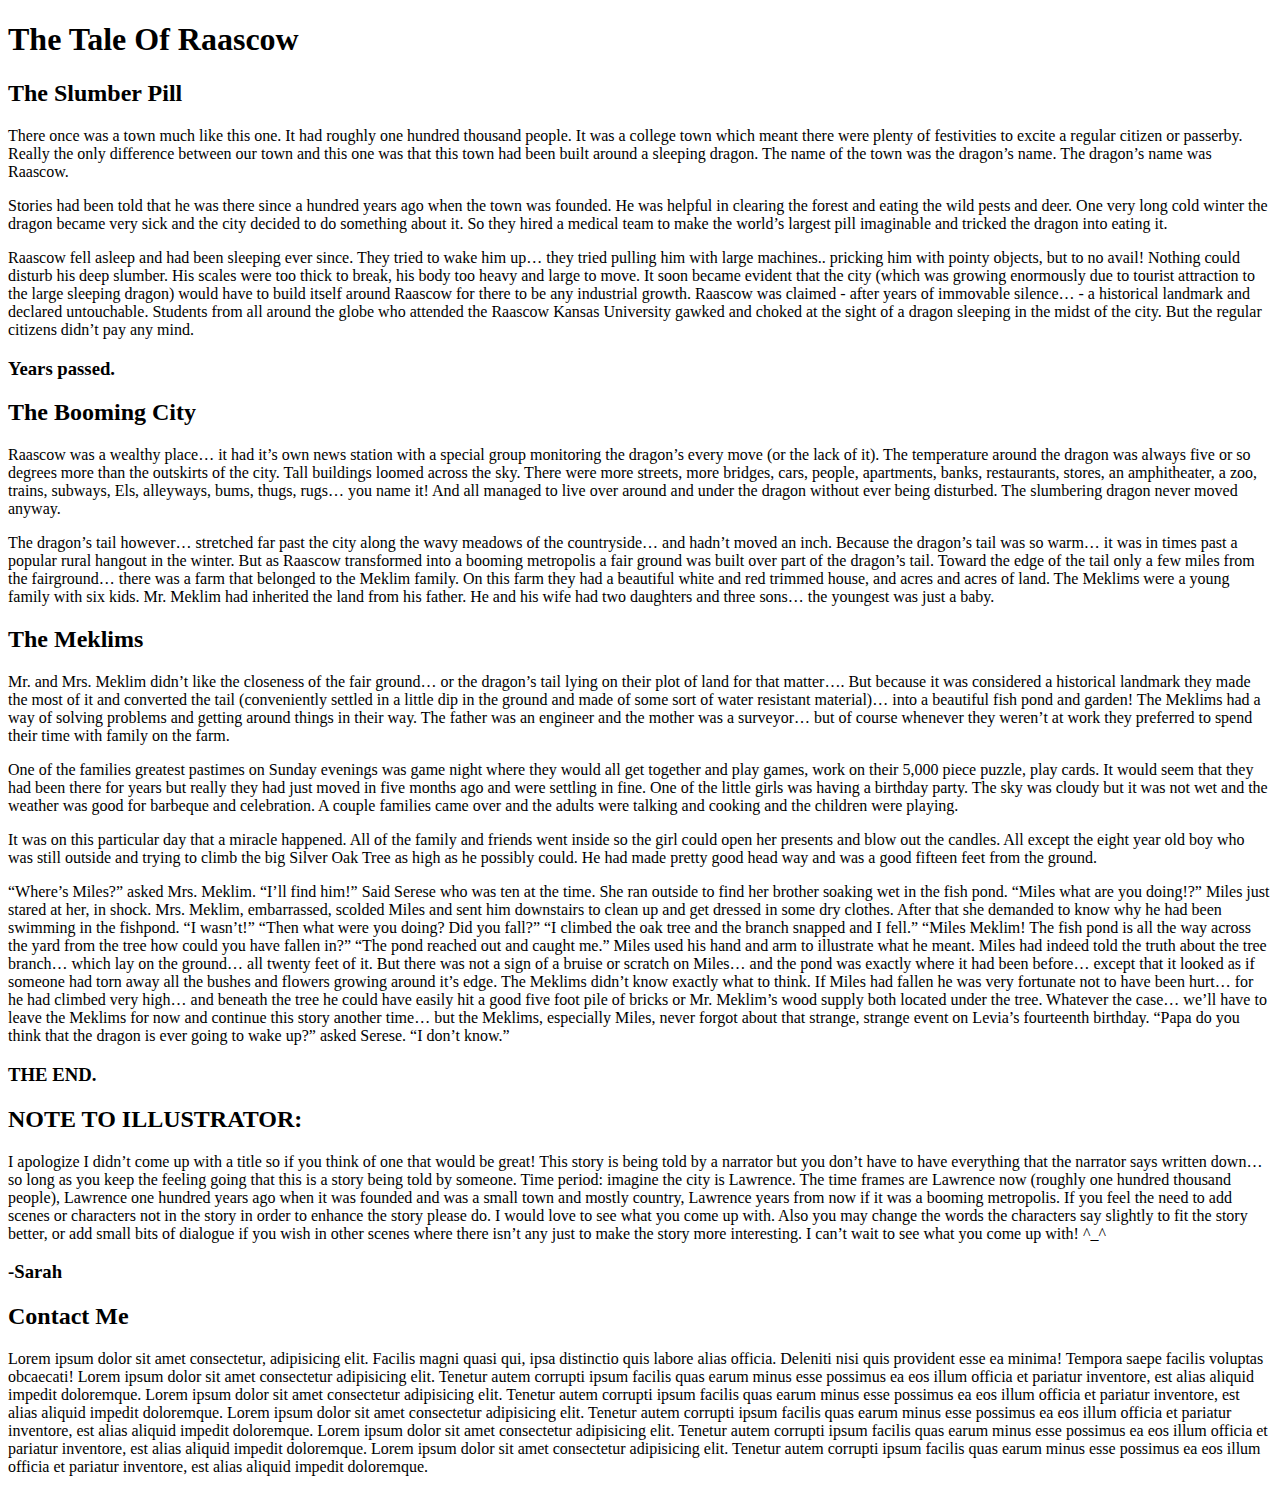
<file: web122/dragon.html>
<!--3/1/2021 Web 122 Midterm Project-->
<!--Requirements
1) Single page website
2) at least 4 distinct sections or chunks of information.
3) Mobile First Approach 
3 seperate breakpoints with media queries. (the first is the base style without any media queries)
4) A responsive navigation system (using fragment identifiers)
5) Colophon (in footer) - The colophon serves to acknowledge and give credit to all the resources that combined to produce the specific site.
6) Create nav
7)
-->
<!DOCTYPE html>
<html lang="en">

<head>
    <meta name="author" content="Joy Bradshaw">
    <meta charset="UTF-8">
    <meta name="viewport" content="width=device-width, initial-scale=1.0">
    <title>Midterm</title>
</head>

<body>
    <Header>
        <h1>
        The Tale Of Raascow
        <!--Header background image 
        Left aligned or centered with h1 SVG-->
        </h1>
    </Header>
    <!--Left aligned image or svg-->
    <h2>The Slumber Pill</h2>
    <p>There once was a town much like this one. It had roughly one hundred thousand people. It was a college town which
        meant there were plenty of festivities to excite a regular citizen or passerby. Really the only difference
        between
        our town and this one was that this town had been built around a sleeping dragon.
        The name of the town was the dragon’s name. The dragon’s name was Raascow.</p>

    <p>Stories had been told that he was there since a hundred years ago when the town was founded. He was helpful in
        clearing the forest and eating the wild pests and deer. One very long cold winter the dragon became very sick
        and
        the city decided to do something about it. So they hired a medical team to make the world’s largest pill
        imaginable
        and tricked the dragon into eating it.</p>

    <p>Raascow fell asleep and had been sleeping ever since. They tried to wake him up… they tried pulling him with
        large
        machines.. pricking him with pointy objects, but to no avail! Nothing could disturb his deep slumber. His scales
        were too thick to break, his body too heavy and large to move. It soon became evident that the city (which was
        growing enormously due to tourist attraction to the large sleeping dragon) would have to build itself around
        Raascow
        for there to be any industrial growth. Raascow was claimed - after years of immovable silence… - a historical
        landmark
        and declared untouchable.
        Students from all around the globe who attended the Raascow Kansas University gawked and choked at the sight of
        a
        dragon sleeping in the midst of the city. But the regular citizens didn’t pay any mind.</p>
    <h3> Years passed.</h3>

     <!--Left aligned image or svg-->
    <h2>The Booming City</h2>
    <p>Raascow was a wealthy place… it had it’s own news station with a special group monitoring the dragon’s every move
        (or the lack of it). The temperature around the dragon was always five or so degrees more than the outskirts of
        the
        city. Tall buildings loomed across the sky. There were more streets, more bridges, cars, people, apartments,
        banks,
        restaurants, stores, an amphitheater, a zoo, trains, subways, Els, alleyways, bums, thugs, rugs… you name it!
        And
        all managed to live over around and under the dragon without ever being disturbed. The slumbering dragon never
        moved
        anyway.</p>

    <p>The dragon’s tail however… stretched far past the city along the wavy meadows of the countryside… and hadn’t
        moved
        an inch. Because the dragon’s tail was so warm… it was in times past a popular rural hangout in the winter. But
        as
        Raascow transformed into a booming metropolis a fair ground was built over part of the dragon’s tail.
        Toward the edge of the tail only a few miles from the fairground… there was a farm that belonged to the Meklim
        family. On this farm they had a beautiful white and red trimmed house, and acres and acres of land. The Meklims
        were
        a young family with six kids. Mr. Meklim had inherited the land from his father. He and his wife had two
        daughters
        and three sons… the youngest was just a baby.</p>

             <!--Left aligned image or svg of farm house?-->
    <h2>The Meklims</h2>
    <p>Mr. and Mrs. Meklim didn’t like the closeness of the fair ground… or the dragon’s tail lying on their plot of
        land
        for that matter…. But because it was considered a historical landmark they made the most of it and converted the
        tail (conveniently settled in a little dip in the ground and made of some sort of water resistant material)…
        into a
        beautiful fish pond and garden!
        The Meklims had a way of solving problems and getting around things in their way. The father was an engineer and
        the
        mother was a surveyor… but of course whenever they weren’t at work they preferred to spend their time with
        family on
        the farm.</p>

    <p>One of the families greatest pastimes on Sunday evenings was game night where they would all get together and
        play
        games, work on their 5,000 piece puzzle, play cards.
        It would seem that they had been there for years but really they had just moved in five months ago and were
        settling
        in fine. One of the little girls was having a birthday party. The sky was cloudy but it was not wet and the
        weather
        was good for barbeque and celebration. A couple families came over and the adults were talking and cooking and
        the
        children were playing.</p>

    <p>It was on this particular day that a miracle happened. All of the family and friends went inside so the girl
        could
        open her presents and blow out the candles. All except the eight year old boy who was still outside and trying
        to
        climb the big Silver Oak Tree as high as he possibly could. He had made pretty good head way and was a good
        fifteen
        feet from the ground.</p>

    <p>“Where’s Miles?” asked Mrs. Meklim.
        “I’ll find him!” Said Serese who was ten at the time. She ran outside to find her brother soaking wet in the
        fish
        pond.
        “Miles what are you doing!?”
        Miles just stared at her, in shock.
        Mrs. Meklim, embarrassed, scolded Miles and sent him downstairs to clean up and get dressed in some dry clothes.
        After that she demanded to know why he had been swimming in the fishpond.
        “I wasn’t!”
        “Then what were you doing? Did you fall?”
        “I climbed the oak tree and the branch snapped and I fell.”
        “Miles Meklim! The fish pond is all the way across the yard from the tree how could you have fallen in?”
        “The pond reached out and caught me.” Miles used his hand and arm to illustrate what he meant.
        Miles had indeed told the truth about the tree branch… which lay on the ground… all twenty feet of it. But there
        was
        not a sign of a bruise or scratch on Miles… and the pond was exactly where it had been before… except that it
        looked
        as if someone had torn away all the bushes and flowers growing around it’s edge.
        The Meklims didn’t know exactly what to think. If Miles had fallen he was very fortunate not to have been hurt…
        for
        he had climbed very high… and beneath the tree he could have easily hit a good five foot pile of bricks or Mr.
        Meklim’s wood supply both located under the tree.
        Whatever the case… we’ll have to leave the Meklims for now and continue this story another time… but the
        Meklims,
        especially Miles, never forgot about that strange, strange event on Levia’s fourteenth birthday.
        “Papa do you think that the dragon is ever going to wake up?” asked Serese.
        “I don’t know.”</p>

     <!--Left aligned image or svg dragon tale or farmhouse?-->
    <h3>THE END.</h3>


     <!--Left aligned image or svg  Smiley face-->
    <h2>NOTE TO ILLUSTRATOR:</h2>
    <p>I apologize I didn’t come up with a title so if you think of one that would be great!
        This story is being told by a narrator but you don’t have to have everything that the narrator says written
        down… so
        long as you keep the feeling going that this is a story being told by someone.
        Time period: imagine the city is Lawrence. The time frames are Lawrence now (roughly one hundred thousand
        people),
        Lawrence one hundred years ago when it was founded and was a small town and mostly country, Lawrence years from
        now
        if it was a booming metropolis.
        If you feel the need to add scenes or characters not in the story in order to enhance the story please do. I
        would
        love to see what you come up with.
        Also you may change the words the characters say slightly to fit the story better, or add small bits of dialogue
        if
        you wish in other scenes where there isn’t any just to make the story more interesting.
        I can’t wait to see what you come up with! ^_^</p>
    <h3> -Sarah</h3>

         <!--Left aligned image or svg dragon tale or Smiley face-->
    <h2>Contact Me</h2>
    <p>
        Lorem ipsum dolor sit amet consectetur, adipisicing elit. Facilis magni quasi qui, ipsa distinctio quis labore
        alias officia. Deleniti nisi quis provident esse ea minima! Tempora saepe facilis voluptas obcaecati!
        Lorem ipsum dolor sit amet consectetur adipisicing elit. Tenetur autem corrupti ipsum facilis quas earum minus esse possimus ea eos illum officia et pariatur inventore, est alias aliquid impedit doloremque.
        
        Lorem ipsum dolor sit amet consectetur adipisicing elit. Tenetur autem corrupti ipsum facilis quas earum minus esse possimus ea eos illum officia et pariatur inventore, est alias aliquid impedit doloremque.
        
        Lorem ipsum dolor sit amet consectetur adipisicing elit. Tenetur autem corrupti ipsum facilis quas earum minus esse possimus ea eos illum officia et pariatur inventore, est alias aliquid impedit doloremque.
        
        Lorem ipsum dolor sit amet consectetur adipisicing elit. Tenetur autem corrupti ipsum facilis quas earum minus esse possimus ea eos illum officia et pariatur inventore, est alias aliquid impedit doloremque.
        
        Lorem ipsum dolor sit amet consectetur adipisicing elit. Tenetur autem corrupti ipsum facilis quas earum minus esse possimus ea eos illum officia et pariatur inventore, est alias aliquid impedit doloremque.   
    </p>
</body>

</html>
</file>
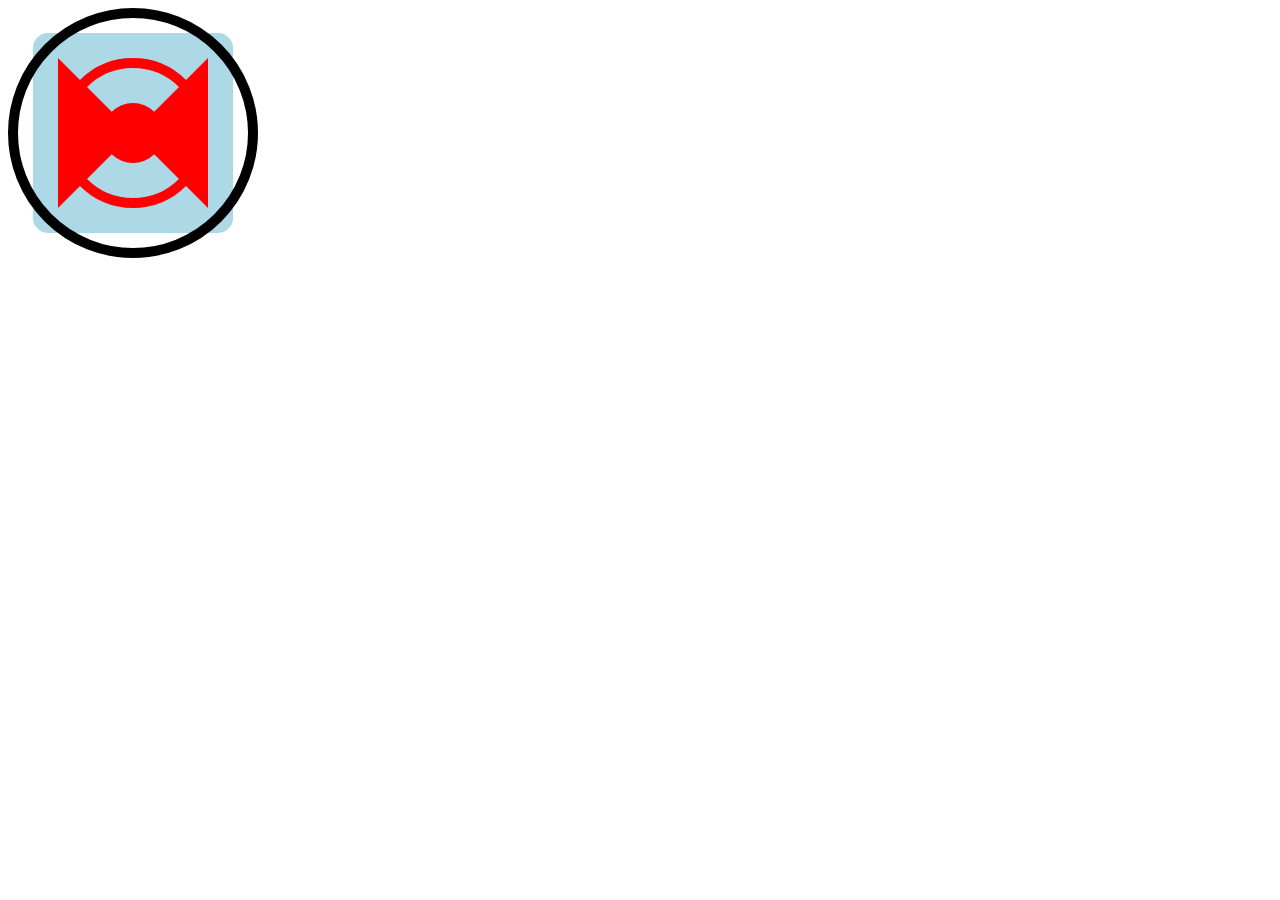
<file: web122/smiley-svg.html>
<!-- 2/26/2021 Joy Bradshaw SVG
Credit: How to create SVG shapes [ A beginners guide to SVG part 2 ]-->
<!DOCTYPE html>
<html lang="en">

<head>
    <meta charset="UTF-8">
    <meta name="viewport" content="width=device-width, initial-scale=1.0">
    <title> Create SVG</title>
</head>

<body>

    <svg width="250" height="250">
        <rect rx="15"  ry="15"  x="25" y="25" height="200" width="200" fill="lightblue" />

        <circle r="120" cx="125" cy="125" fill="none" stroke="black" stroke-width="10px" />
        <circle r="70" cx="125" cy="125" fill="none" stroke="red" stroke-width="10px" />
        <circle r="30" cx="125" cy="125" fill="red" />
        <!-- <line x1="10" y1="125" x2="225" y2="225" stroke="green" stroke-width="20"/> -->

<polygon fill="red" points="50,50 125,125 200, 50 200, 200 125,125 50,200"></polygon>
    </svg>

</body>

</html>
</file>
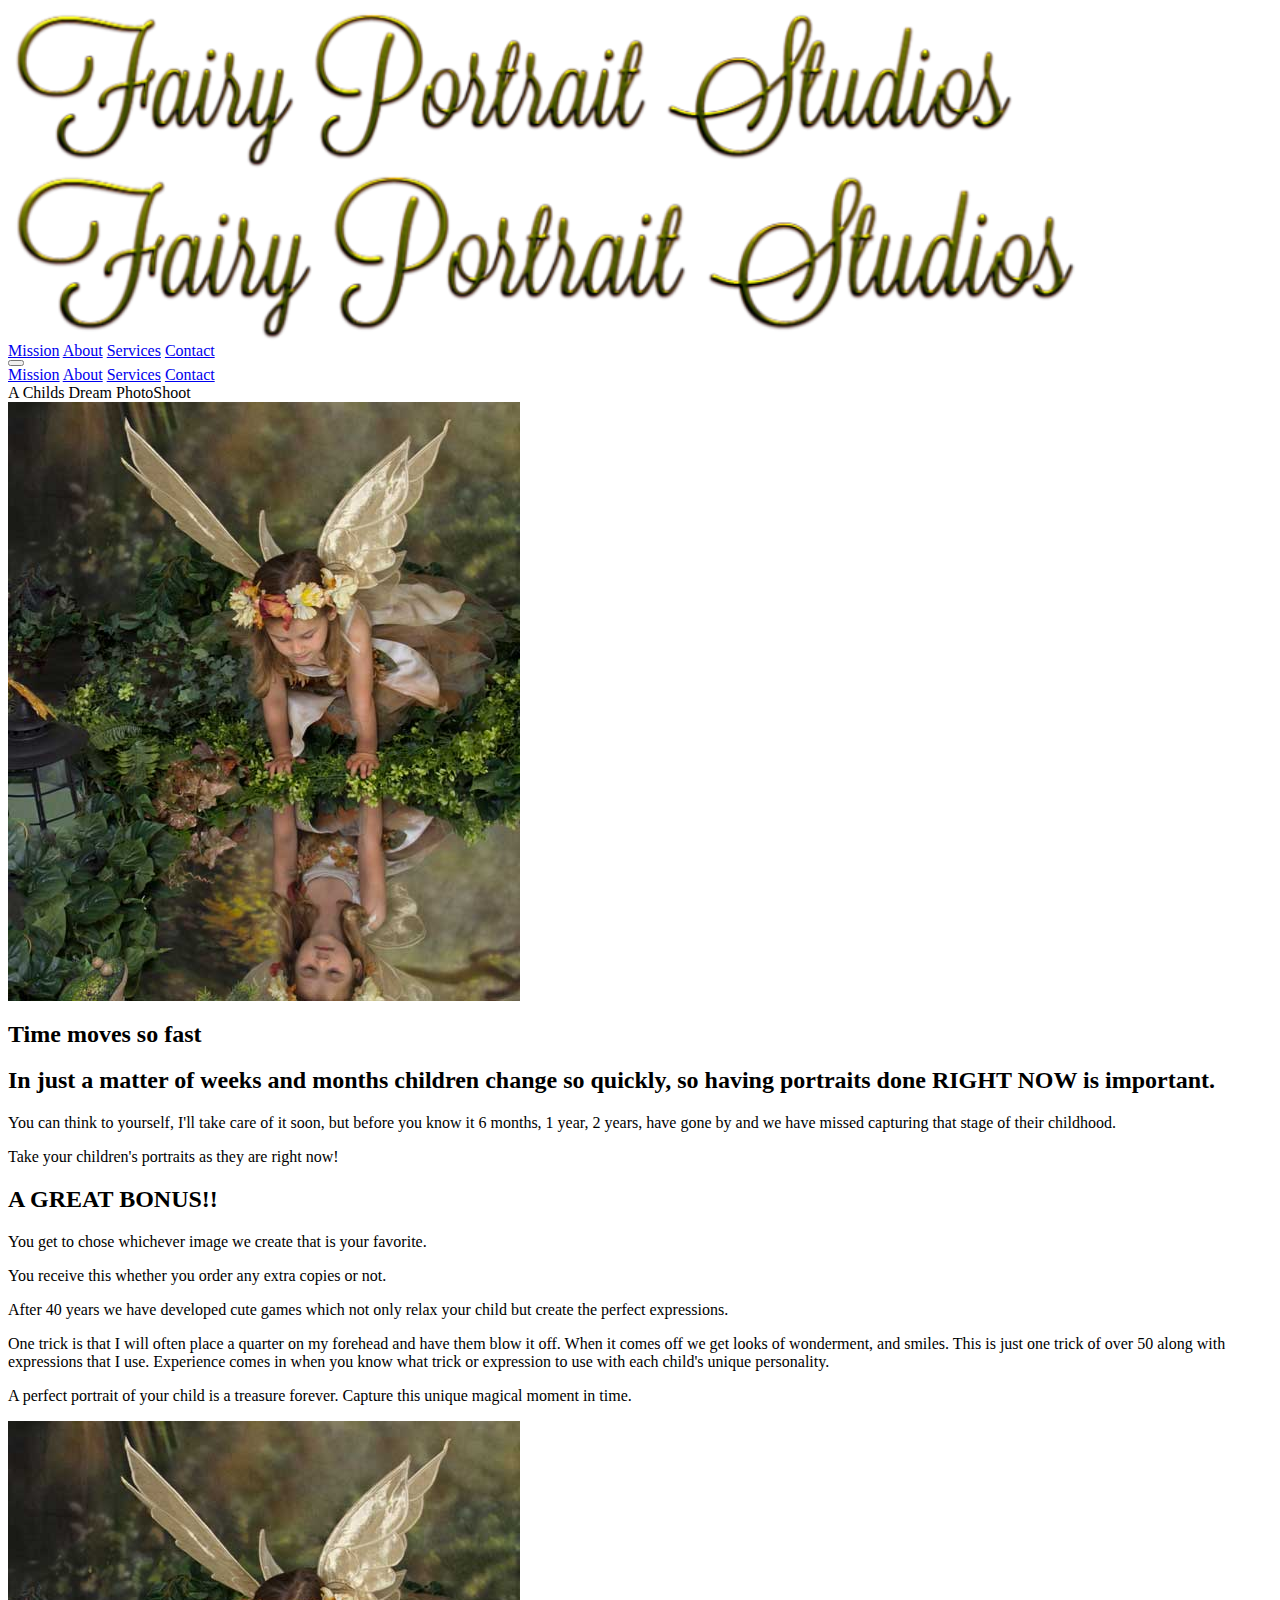
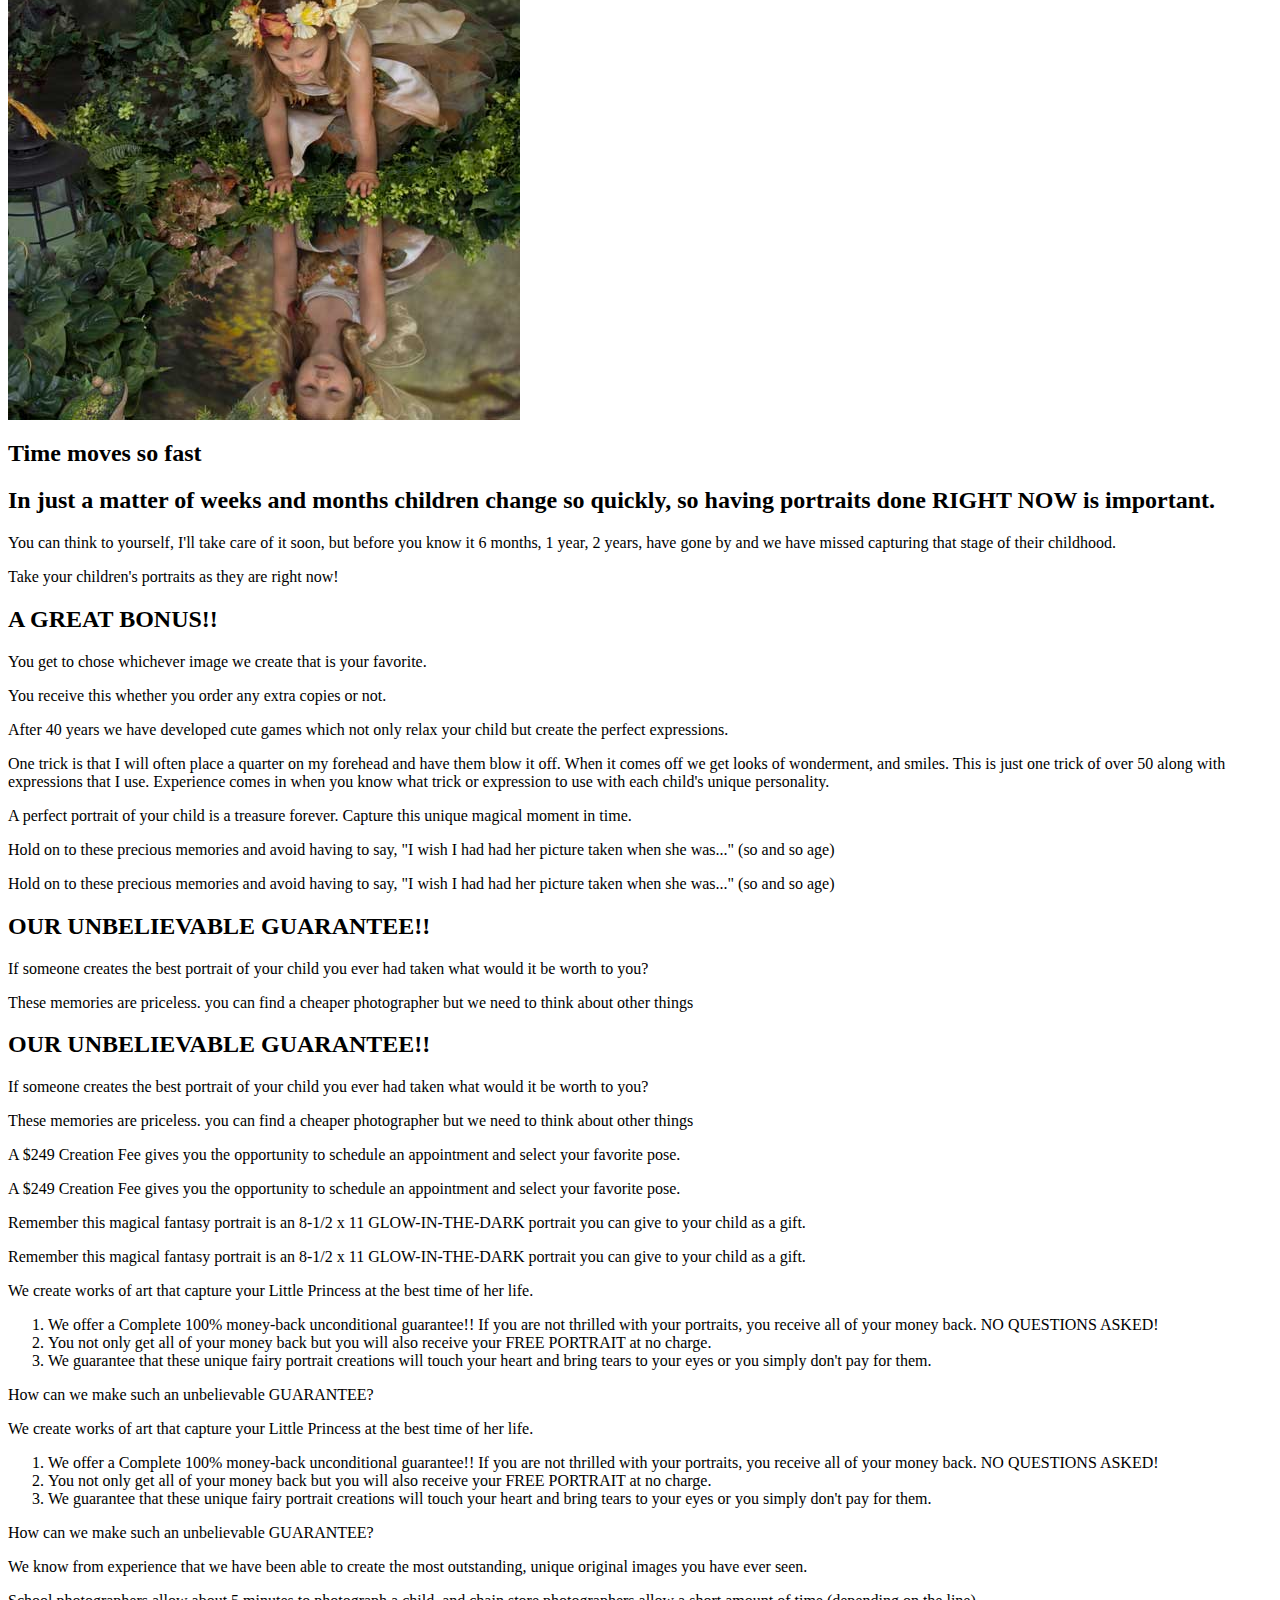
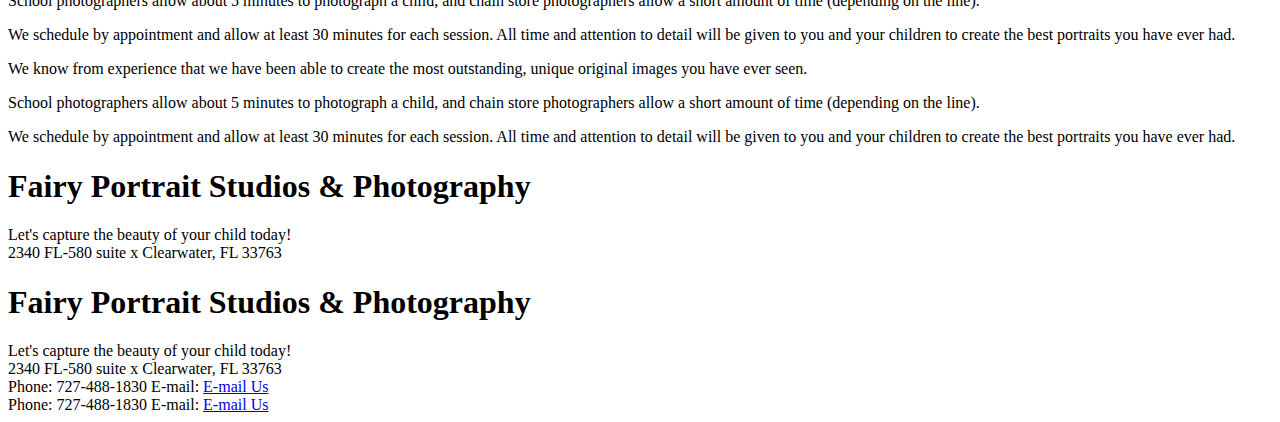
<file: web240/fairyproject/practice2.html>
<html lang="en">
    <head>
      <meta charset="UTF-8" />
      <meta http-equiv="X-UA-Compatible" content="IE=edge" />
      <meta name="viewport" content="width=device-width, initial-scale=1, shrink-to-fit=no" />
      <meta http-equiv="x-ua-compatible" content="ie=edge" />
      <!-- <link rel="stylesheet" href="css/bootstrap.min.css"> -->
      <link href="https://cdn.jsdelivr.net/npm/bootstrap@5.0.0-beta1/dist/css/bootstrap.min.css" rel="stylesheet"
        integrity="sha384-giJF6kkoqNQ00vy+HMDP7azOuL0xtbfIcaT9wjKHr8RbDVddVHyTfAAsrekwKmP1" crossorigin="anonymous" />
      <title>Bootstrap</title>
    </head>
    <body>
      <!--class="bg-dark" -->
      <!-- <style>
        img {
          /* width: 100px; */
          display: block;
        }
      </style> -->

  <header class="sticky-top">
  <header class="fixed-top">

    <nav id="navbar-site" class="navbar navbar-light bg-light navbar-expand-sm">
      <div class="container">
        <a class="navbar-brand d-none d-sm-inline-block" href="index.html">
          <img src="cropped-titleheader.png" style="width: 80%" alt="Fairy Portrait Studios Typography">
          <img src="cropped-titleheader.png" style="width: 85%" alt="Fairy Portrait Studios Typography">
        </a>
        <div class="navbar-nav">
          <a class="nav-item nav-link" href="#mission">Mission</a>
          <a class="nav-item nav-link" href="#about">About</a>
          <a class="nav-item nav-link" href="#services">Services</a>
          <a class="nav-item nav-link" href="#contact">Contact</a>
          <!-- <a class="nav-item nav-link" href="#">Testimonials</a> -->
          <!-- <a class="nav-item nav-link" href="#">Testimonials</a> -->

        </div><!-- navbar-nav -->
        <button class="navbar-toggler" type="button" data-toggle="collapse" data-target="#my-toggler-nav"
          aria-controls="#my-toggler-nav" aria-expanded="false" aria-label="Toggle navigation">
          <span class="navbar-toggler-icon"></span></button>
        <div class="collapse navbar-collapse" id="my-toggler-nav">
          <div class="navbar-nav">
            <a class="nav-item nav-link" href="#mission">Mission</a>
            <a class="nav-item nav-link" href="#about">About</a>
            <a class="nav-item nav-link" href="#services">Services</a>
            <a class="nav-item nav-link" href="#contact">Contact</a>
            <!-- <a class="nav-item nav-link" href="#">Testimonials</a> -->
            <!-- <a class="nav-item nav-link" href="#">Testimonials</a> -->
          </div><!-- navbar-nav -->
        </div>  <!-- collapse  navbar-collapse-->
        <span class="navbar-text d-none d-xl-inline-block">A Childs Dream PhotoShoot</span>
      </div><!-- container -->
    </nav>


  <!-- navigation menu  make it into unordered list-->
  <!-- <section id="services" class="bg-light"> -->
  <div class="container">
  <div class="container mt-5">


    <!-- <section class="">
@@ -195,133 +199,133 @@ <h2>
    <!-- possible section -->
    </section>
    <article id="services">
    <section class="content">
      <img src="image5.jpg" alt="fairy model" />
      <h2>Time moves so fast</h2>
      <h2>
        In just a matter of weeks and months children change so quickly, so
        having portraits done RIGHT NOW is important.
      </h2>
      <p>
        You can think to yourself, I'll take care of it soon, but before you
        know it 6 months, 1 year, 2 years, have gone by and we have missed
        capturing that stage of their childhood.
      </p>
      <p>Take your children's portraits as they are right now!</p>
      <h2>A GREAT BONUS!!</h2>
      <p>You get to chose whichever image we create that is your favorite.</p>
      <p>You receive this whether you order any extra copies or not.</p>
      <p>
        After 40 years we have developed cute games which not only relax your
        child but create the perfect expressions.
      </p>
      <p>
        One trick is that I will often place a quarter on my forehead and have
        them blow it off. When it comes off we get looks of wonderment, and
        smiles. This is just one trick of over 50 along with expressions that I
        use. Experience comes in when you know what trick or expression to use
        with each child's unique personality.
      </p>
      <p>
        A perfect portrait of your child is a treasure forever. Capture this
        unique magical moment in time.
      </p>
      <section class="content">
        <img src="image5.jpg" alt="fairy model" />
        <h2>Time moves so fast</h2>
        <h2>
          In just a matter of weeks and months children change so quickly, so
          having portraits done RIGHT NOW is important.
        </h2>
        <p>
          You can think to yourself, I'll take care of it soon, but before you
          know it 6 months, 1 year, 2 years, have gone by and we have missed
          capturing that stage of their childhood.
        </p>
        <p>Take your children's portraits as they are right now!</p>
        <h2>A GREAT BONUS!!</h2>
        <p>You get to chose whichever image we create that is your favorite.</p>
        <p>You receive this whether you order any extra copies or not.</p>
        <p>
          After 40 years we have developed cute games which not only relax your
          child but create the perfect expressions.
        </p>
        <p>
          One trick is that I will often place a quarter on my forehead and have
          them blow it off. When it comes off we get looks of wonderment, and
          smiles. This is just one trick of over 50 along with expressions that I
          use. Experience comes in when you know what trick or expression to use
          with each child's unique personality.
        </p>
        <p>
          A perfect portrait of your child is a treasure forever. Capture this
          unique magical moment in time.
        </p>

      <p>
        Hold on to these precious memories and avoid having to say, "I wish I
        had had her picture taken when she was..." (so and so age)
      </p>
    </section>
        <p>
          Hold on to these precious memories and avoid having to say, "I wish I
          had had her picture taken when she was..." (so and so age)
        </p>
      </section>

    <!-- possible section -->
    <section class="content">
      <h2>OUR UNBELIEVABLE GUARANTEE!!</h2>
      <p>
        If someone creates the best portrait of your child you ever had taken
        what would it be worth to you?
      </p>
      <p>
        These memories are priceless. you can find a cheaper photographer but we
        need to think about other things
      </p>
      <!-- possible section -->
      <section class="content">
        <h2>OUR UNBELIEVABLE GUARANTEE!!</h2>
        <p>
          If someone creates the best portrait of your child you ever had taken
          what would it be worth to you?
        </p>
        <p>
          These memories are priceless. you can find a cheaper photographer but we
          need to think about other things
        </p>

      <p>
        A $249 Creation Fee gives you the opportunity to schedule an appointment
        and select your favorite pose.
      </p>
        <p>
          A $249 Creation Fee gives you the opportunity to schedule an appointment
          and select your favorite pose.
        </p>

      <p>
        Remember this magical fantasy portrait is an 8-1/2 x 11 GLOW-IN-THE-DARK
        portrait you can give to your child as a gift.
      </p>
        <p>
          Remember this magical fantasy portrait is an 8-1/2 x 11 GLOW-IN-THE-DARK
          portrait you can give to your child as a gift.
        </p>

      <p>
        We create works of art that capture your Little Princess at the best
        time of her life.
      </p>
      <ol>
        <li>
          We offer a Complete 100% money-back unconditional guarantee!! If you
          are not thrilled with your portraits, you receive all of your money
          back. NO QUESTIONS ASKED!
        </li>
        <li>
          You not only get all of your money back but you will also receive your
          FREE PORTRAIT at no charge.
        </li>
        <li>
          We guarantee that these unique fairy portrait creations will touch
          your heart and bring tears to your eyes or you simply don't pay for
          them.
        </li>
      </ol>

      <p>How can we make such an unbelievable GUARANTEE?</p>
        <p>
          We create works of art that capture your Little Princess at the best
          time of her life.
        </p>
        <ol>
          <li>
            We offer a Complete 100% money-back unconditional guarantee!! If you
            are not thrilled with your portraits, you receive all of your money
            back. NO QUESTIONS ASKED!
          </li>
          <li>
            You not only get all of your money back but you will also receive your
            FREE PORTRAIT at no charge.
          </li>
          <li>
            We guarantee that these unique fairy portrait creations will touch
            your heart and bring tears to your eyes or you simply don't pay for
            them.
          </li>
        </ol>

        <p>How can we make such an unbelievable GUARANTEE?</p>

      <p>
        We know from experience that we have been able to create the most
        outstanding, unique original images you have ever seen.
      </p>
      <p>
        School photographers allow about 5 minutes to photograph a child, and
        chain store photographers allow a short amount of time (depending on the
        line).
      </p>
      <p>
        We schedule by appointment and allow at least 30 minutes for each
        session. All time and attention to detail will be given to you and your
        children to create the best portraits you have ever had.
      </p>
    </section>
  </article>
        <p>
          We know from experience that we have been able to create the most
          outstanding, unique original images you have ever seen.
        </p>
        <p>
          School photographers allow about 5 minutes to photograph a child, and
          chain store photographers allow a short amount of time (depending on the
          line).
        </p>
        <p>
          We schedule by appointment and allow at least 30 minutes for each
          session. All time and attention to detail will be given to you and your
          children to create the best portraits you have ever had.
        </p>
      </section>
    </article>
    <footer>

    </footer>
<article id="contact">
    <div itemscope itemtype="https://schema.org/LocalBusiness">
      <!-- <img
    <article id="contact">
      <div itemscope itemtype="https://schema.org/LocalBusiness">
        <!-- <img
        itemprop="img"
        src="image1.jpg"
        alt="model of a fairy in the woodlands"
        title="model of a fairy in the woodlands"
        /> -->
      <h1>
        <span itemprop="name">Fairy Portrait Studios &amp; Photography</span>
      </h1>
      <span itemprop="description">
        Let's capture the beauty of your child today!</span>
      <div itemprop="address" itemscope itemtype="https://schema.org/PostalAddress">
        <span itemprop="streetAddress">2340 FL-580 suite x</span>
        <span itemprop="addressLocality">Clearwater</span>,
        <span itemprop="addressRegion">FL</span>
        <span itemprop="postalCode">33763</span>
        <h1>
          <span itemprop="name">Fairy Portrait Studios &amp; Photography</span>
        </h1>
        <span itemprop="description">
          Let's capture the beauty of your child today!</span>
        <div itemprop="address" itemscope itemtype="https://schema.org/PostalAddress">
          <span itemprop="streetAddress">2340 FL-580 suite x</span>
          <span itemprop="addressLocality">Clearwater</span>,
          <span itemprop="addressRegion">FL</span>
          <span itemprop="postalCode">33763</span>
        </div>
        Phone: <span itemprop="telephone">727-488-1830</span> E-mail:
        <span itemprop="email"><a href="mailto:skleiman70@gmail.com">E-mail Us</a></span>
      </div>
      Phone: <span itemprop="telephone">727-488-1830</span> E-mail:
      <span itemprop="email"><a href="mailto:skleiman70@gmail.com">E-mail Us</a></span>
    </div>

</article>
</div>

    </article>
  </div>
  <!-- </section> -->
  <!-- Itemprop - See Lesson Tips and Tricks for more information -->
  <script src="https://cdn.jsdelivr.net/npm/bootstrap@5.0.0-beta1/dist/js/bootstrap.bundle.min.js"
  integrity="sha384-ygbV9kiqUc6oa4msXn9868pTtWMgiQaeYH7/t7LECLbyPA2x65Kgf80OJFdroafW"
  crossorigin="anonymous"></script>
</body>
</html>
<!-- </section>
    <article>
      <h2>Google Chrome</h2>
      <p>
        Google Chrome is a web browser developed by Google, released in 2008.
        Chrome is the world's most popular web browser today!
      </p>
    </article>
  </section>
  <section>
    <h2>WWF's Symbol</h2>
    <p>
</file>
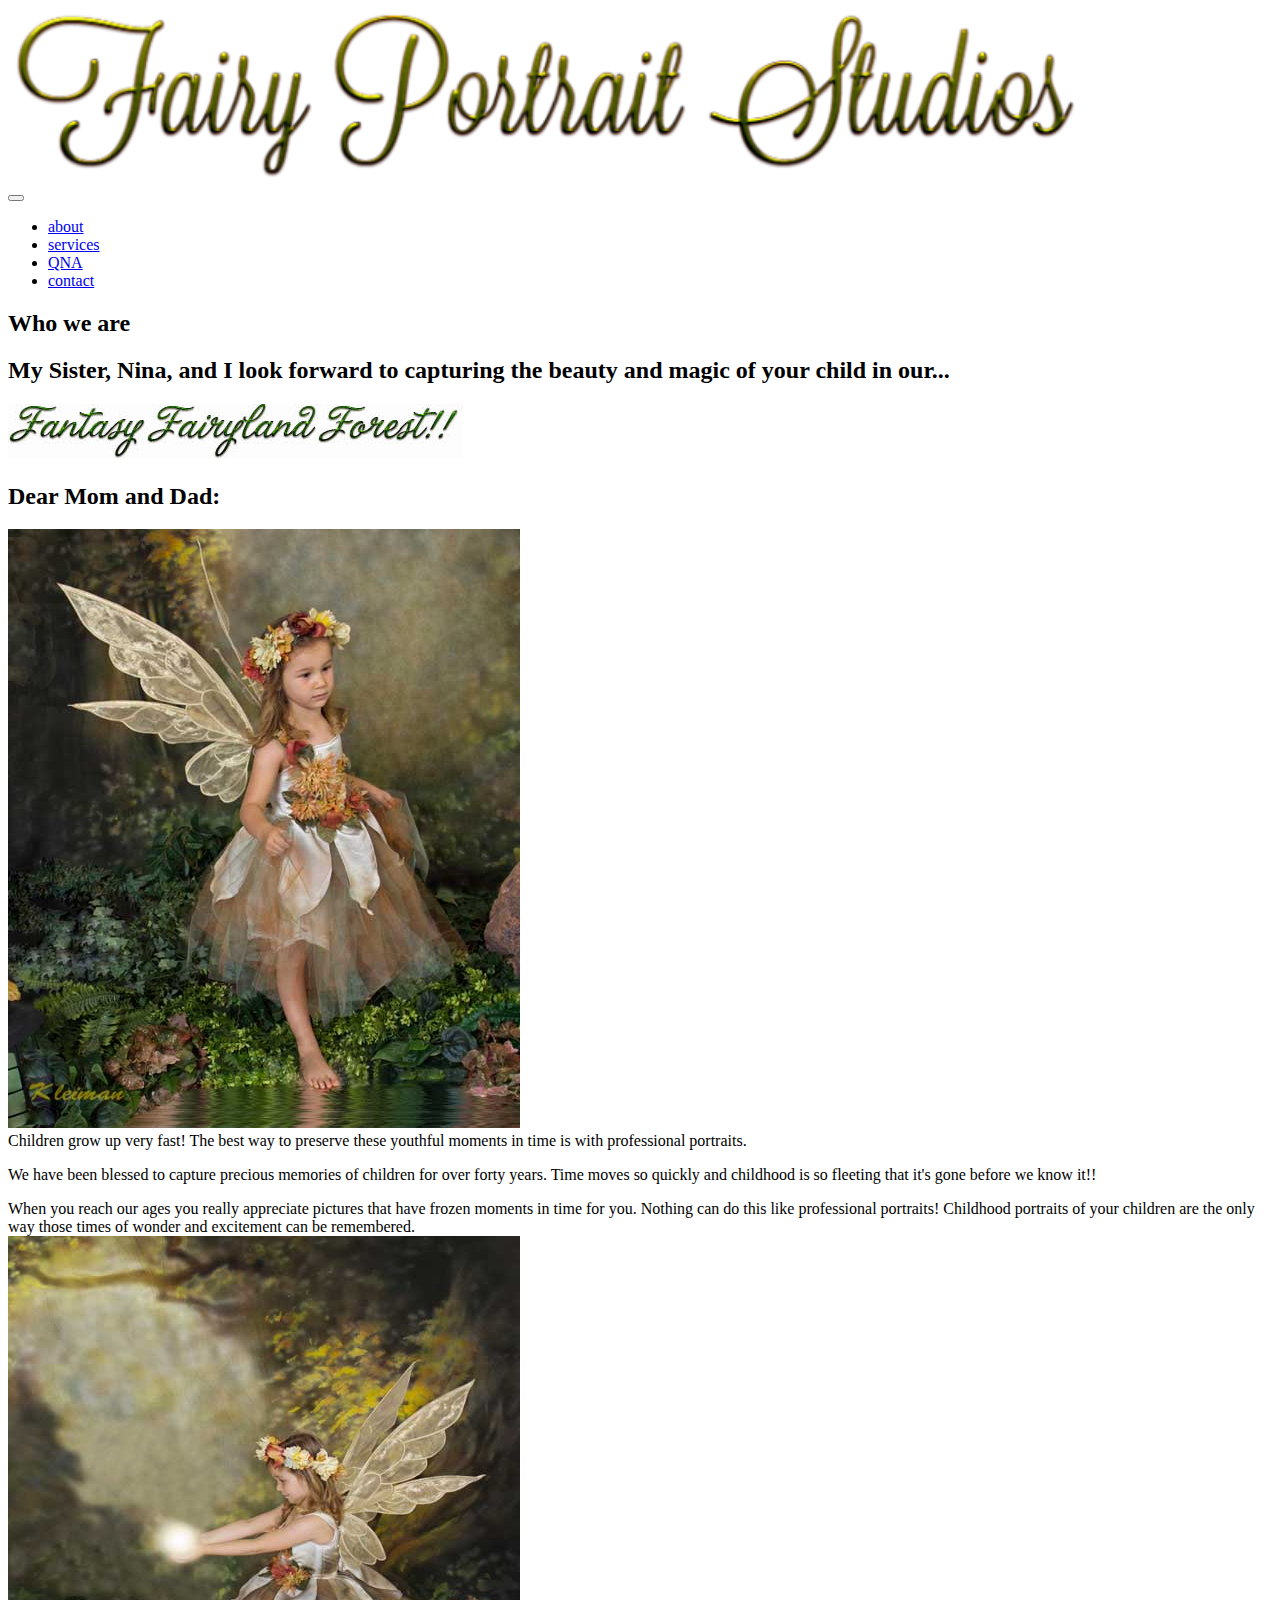
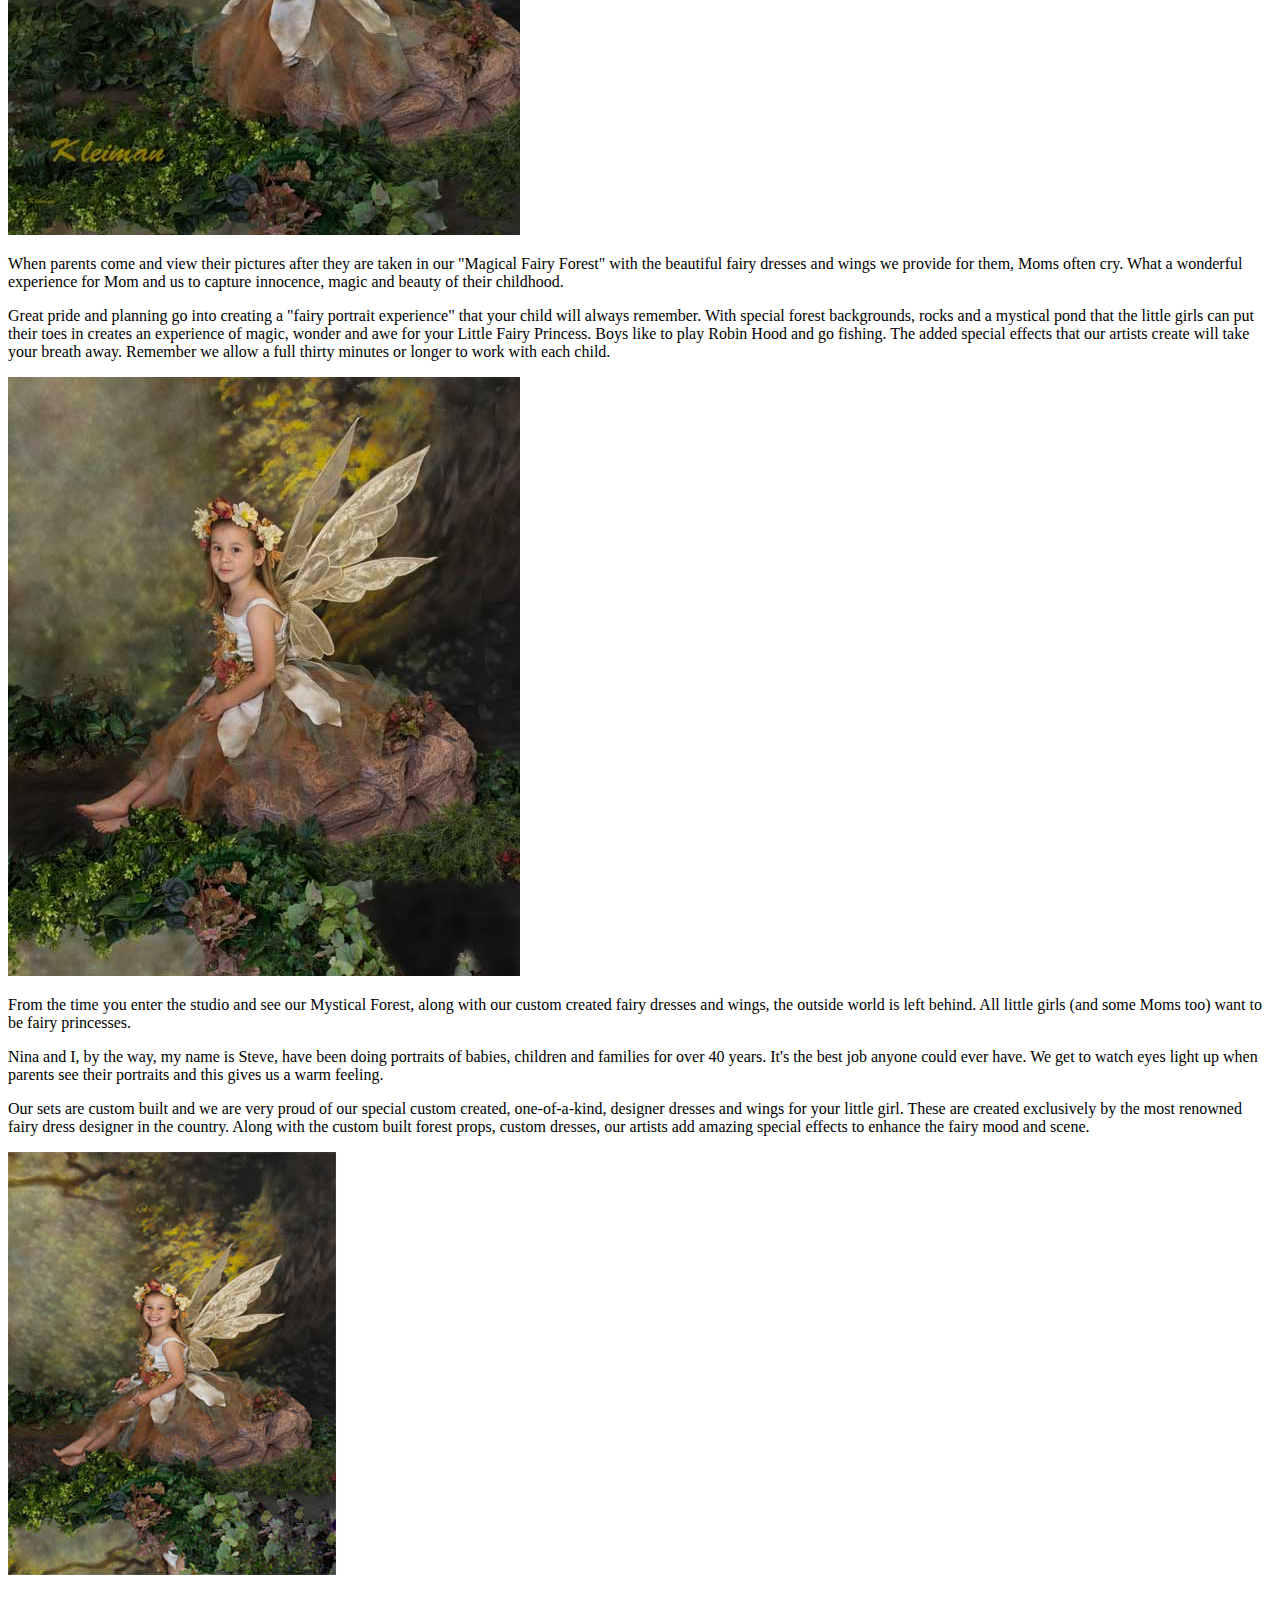
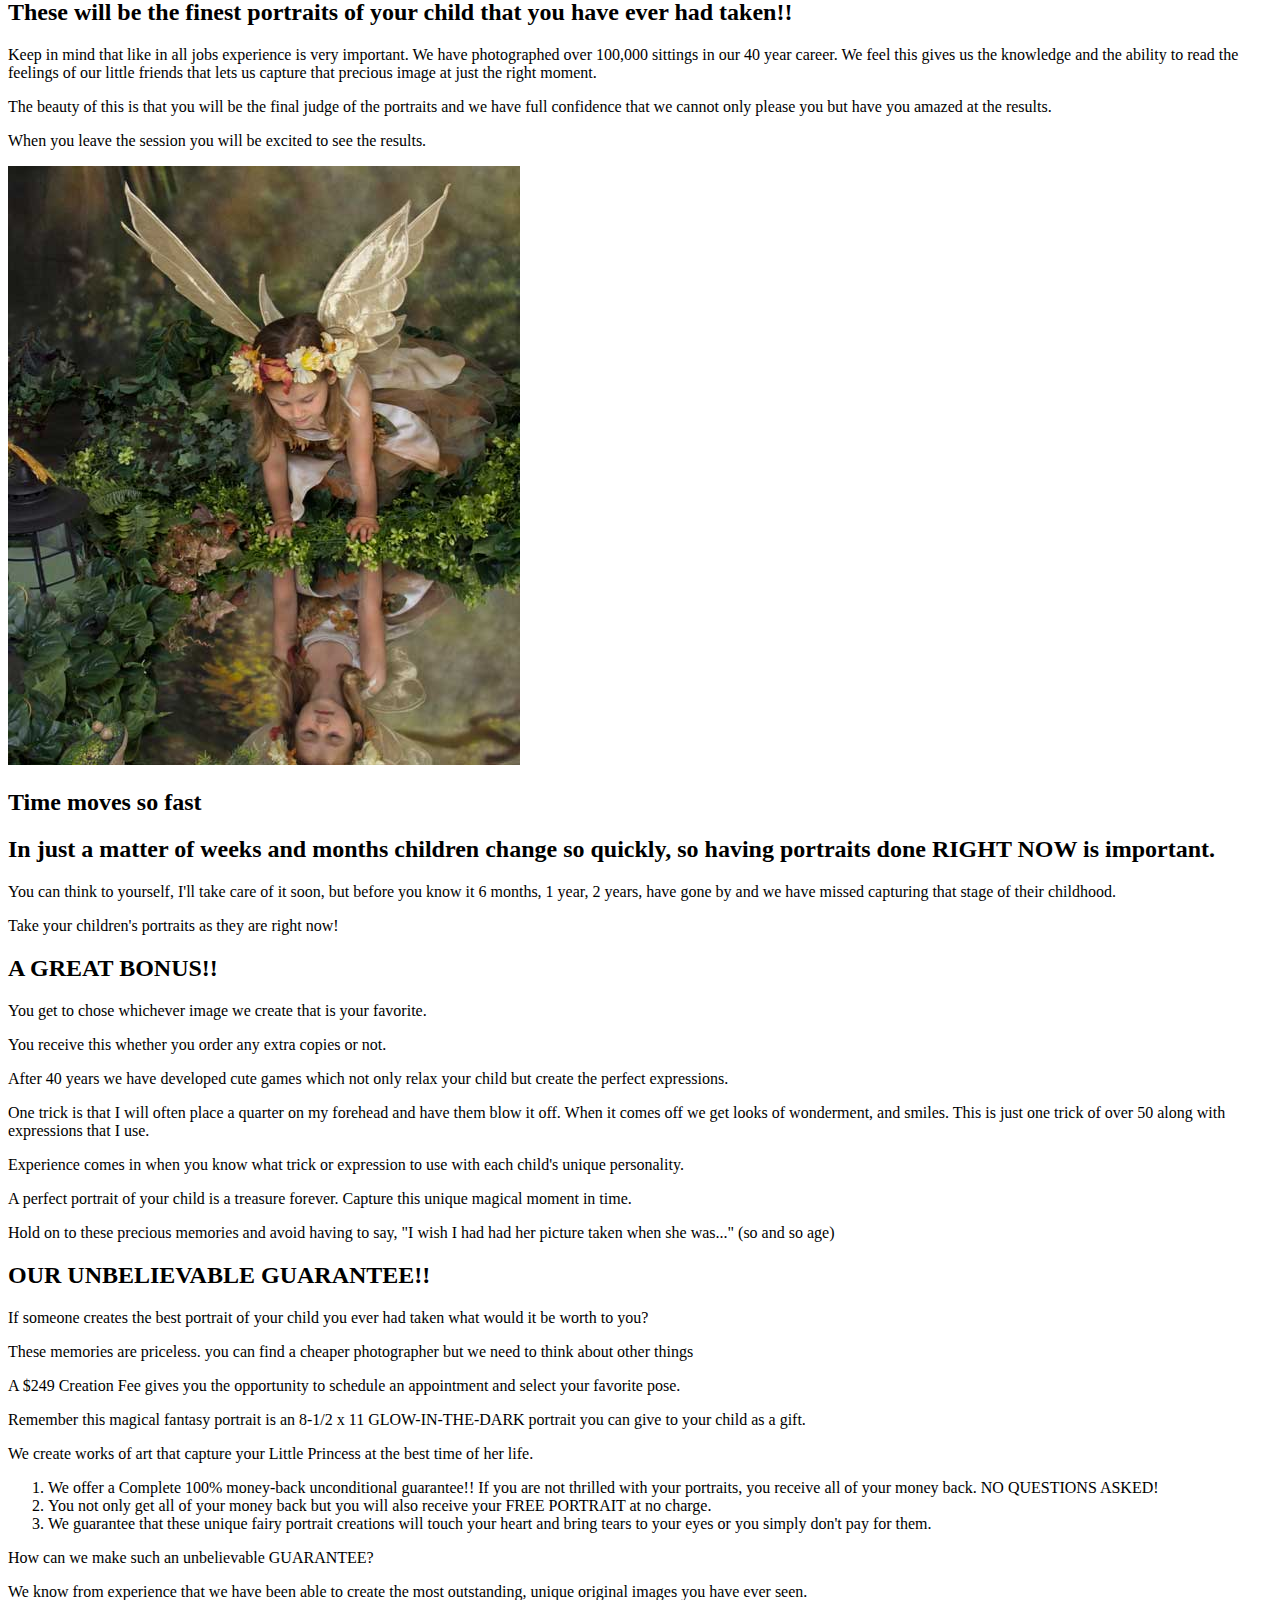
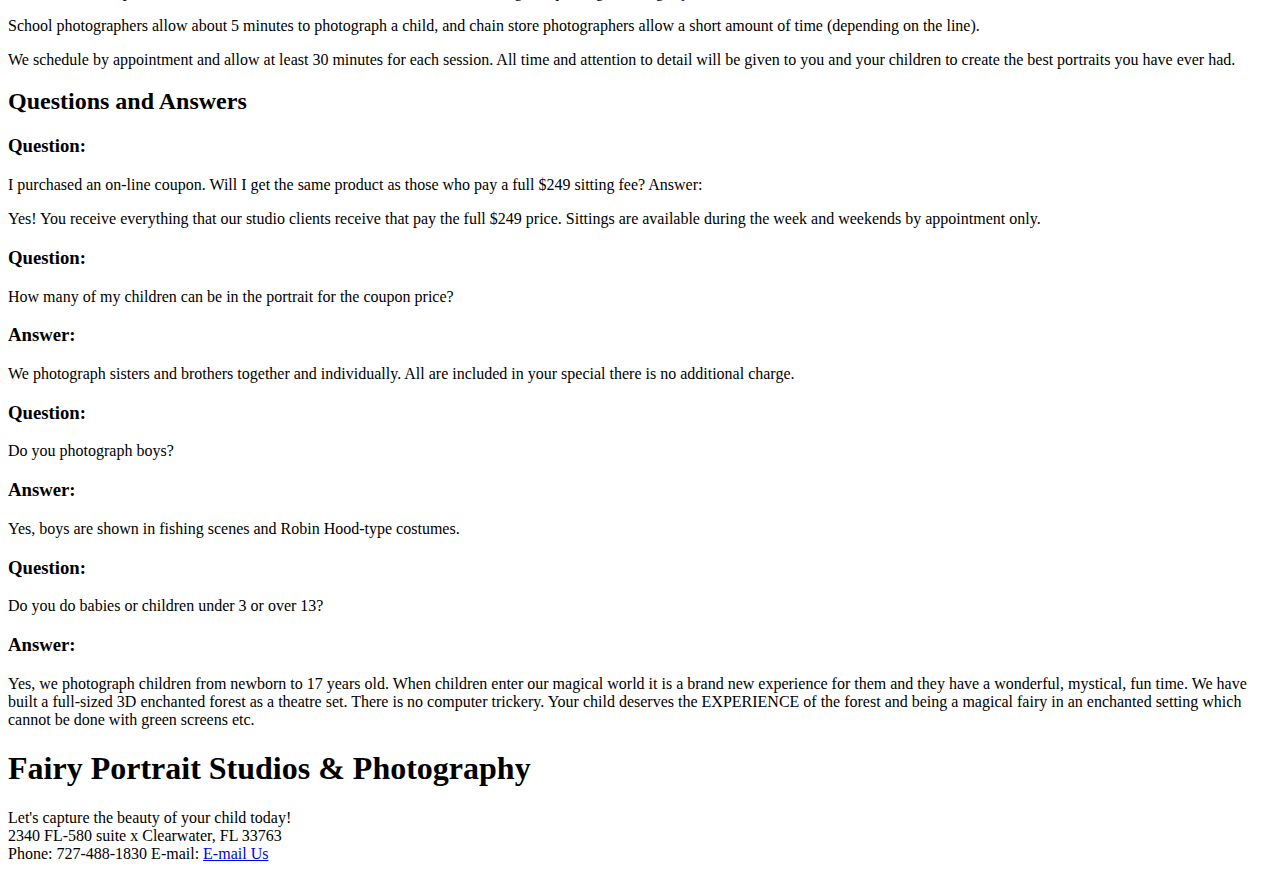
<file: web240/fairyproject/practice3.html>
<!-- Joy Bradshaw 2/4/2021 -->
<!DOCTYPE html>
<html lang="en">

<head>
  <meta charset="UTF-8" />
  <meta http-equiv="X-UA-Compatible" content="IE=edge" />
  <meta name="viewport" content="width=device-width, initial-scale=1, shrink-to-fit=no" />
  <meta http-equiv="x-ua-compatible" content="ie=edge" />
  <link href="https://cdn.jsdelivr.net/npm/bootstrap@5.0.0-beta1/dist/css/bootstrap.min.css" rel="stylesheet"
    integrity="sha384-giJF6kkoqNQ00vy+HMDP7azOuL0xtbfIcaT9wjKHr8RbDVddVHyTfAAsrekwKmP1" crossorigin="anonymous" />
  <title>Fairy Portrait Studios</title>
</head>

<body>
  <!--class="bg-dark" -->
  <!-- <style>
    img {
      /* width: 100px; */
      display: block;
    }
  </style> -->


  <header class="fixed-top">

    <nav class="navbar navbar-expand-lg navbar-light bg-light">
      <div class="d-inline-flex">
      <div>
      <a class="navbar-brand d-none d-sm-inline-block" href="index.html">
        <img src="cropped-titleheader.png" class="d-flex " style="width: 85%" alt="Fairy Portrait Studios Typography">
        <!-- style="width: 85%" -->
      </a>
    </div><!--Logo-->
      <button class="navbar-toggler" type="button" data-toggle="collapse" data-target="#navbarNav" aria-controls="navbarNav" aria-expanded="false" aria-label="Toggle navigation">
        <span class="navbar-toggler-icon"></span>
      </button>
    </div><!--logo and button container-->
      <div class="collapse navbar-collapse" id="navbarNav">
        <ul class="navbar-nav">
          <li class="nav-item active">
            <a class="nav-link" href="#about">about</a>
          </li>
          <li class="nav-item">
            <a class="nav-link" href="#services">services</a>
          </li>
          <li class="nav-item">
            <a class="nav-link" href="#QNA">QNA</a>
          </li>
          <li class="nav-item">
            <a class="nav-link" href="#contact">contact</a>
          </li>
        </ul>
      </div>
    </nav>
    
      </div><!-- container -->
    </nav><!-- nav -->
    
  </header>
  <!-- alternate nav styles here
    <ul class="nav nav-tabs nav-justified">
    <a class="nav-item nav-link active" href="#">Home</a>
    <a class="nav-item nav-link" href="#">Mission</a>
    <a class="nav-item nav-link" href="#">Services</a>
    <a class="nav-item nav-link" href="#">Staff</a>
    <a class="nav-item nav-link disabled" href="#">Testimonials</a>
  </ul> -->
  <!-- <section id="services" class="bg-light"> -->
  <article class="container mt-5">
    <section class="">
      <h2>Who we are</h2>
      <h2>
        My Sister, Nina, and I look forward to capturing the beauty and magic of
        your child in our...
      </h2>
      <img src="top_image.jpg" class="img-fluid" alt="fantasy fairy land forest" />
    </section>
    <section id="mission">
      <section>
        <h2 class="text-dark">Dear Mom and Dad:</h2>
        <img src="image1.jpg" class="rounded mx-auto d-block" alt="fairy model" />
        <!-- class="img-fluid" -->
        <!-- <p class="bg-danger text-white"> -->
        <aside> Children grow up very fast! The best way to preserve these youthful
          moments in time is with professional portraits.
        </aside>
        </p>
        <p>
          We have been blessed to capture precious memories of children for over
          forty years. Time moves so quickly and childhood is so fleeting that
          it's gone before we know it!!
        </p>
        <!-- <div class="container"> -->
        <!-- <blockquote class="blockquote bg-secondary text-info"> -->
        When you reach our ages you really appreciate pictures that have frozen
        moments in time for you. Nothing can do this like professional
        portraits! Childhood portraits of your children are the only way those
        times of wonder and excitement can be remembered.
        <!-- <div class="blockquote-footer"> -->
        <!-- </div>
            </blockquote> -->
      </section>
    </section>

    <!-- <style>
      aside {
        color: gold;
      }
    </style> -->

    <!-- section -->
    <section id="about">
      <section class="">
        <img src="image2.jpg" class="img-fluid" alt="fairy model" />
        <p>
          When parents come and view their pictures after they are taken in our
          "Magical Fairy Forest" with the beautiful fairy dresses and wings we
          provide for them, Moms often cry. What a wonderful experience for Mom
          and us to capture innocence, magic and beauty of their childhood.
        </p>
        <div class="container">
          <aside class="border d-flex justify-content-md-end mb-4">
            <p class=" p-2 align-content-sm-end">
              Great pride and planning go into creating a "fairy portrait experience"
              that your child will always remember. With special forest backgrounds,
              rocks and a mystical pond that the little girls can put their toes in
              creates an experience of magic, wonder and awe for your Little Fairy
              Princess. Boys like to play Robin Hood and go fishing. The added special
              effects that our artists create will take your breath away. Remember we
              allow a full thirty minutes or longer to work with each child.
            </p>
          </aside>
        </div>
        <!--container div-->
      </section>
      <!-- possible section -->
      <section class="content" id="">
        <!-- <figure class="figure col col-lg-7"> -->
        <!-- Use a <figure> element to mark up a photo in a document, and a <figcaption> element to define a caption for the photo: -->
        <img class="figure-img img-fluid" src="image3.jpg" alt="fairy model" />
        <!-- <figcaption class="figure-caption"> -->
        <p>
          From the time you enter the studio and see our Mystical Forest, along
          with our custom created fairy dresses and wings, the outside world is
          left behind. All little girls (and some Moms too) want to be fairy
          princesses.
        </p>
        <p>
          Nina and I, by the way, my name is Steve, have been doing portraits of
          babies, children and families for over 40 years. It's the best job
          anyone could ever have. We get to watch eyes light up when parents see
          their portraits and this gives us a warm feeling.
        </p>
        <p>
          Our sets are custom built and we are very proud of our special custom
          created, one-of-a-kind, designer dresses and wings for your little girl.
          These are created exclusively by the most renowned fairy dress designer
          in the country. Along with the custom built forest props, custom
          dresses, our artists add amazing special effects to enhance the fairy
          mood and scene.
        </p>
        <!-- </figure> -->
      </section>
      <!-- possible section -->
      <section>
        <img src="image4.jpg" class="img-fluid" alt="fairy model" />
        
        <!-- This image is not sized properly -->
        <h2>
          These will be the finest portraits of your child that you have ever had
          taken!!
        </h2>
        <p>
          Keep in mind that like in all jobs experience is very important. We have
          photographed over 100,000 sittings in our 40 year career. We feel this
          gives us the knowledge and the ability to read the feelings of our
          little friends that lets us capture that precious image at just the
          right moment.
        </p>
        <p>
          The beauty of this is that you will be the final judge of the portraits
          and we have full confidence that we cannot only please you but have you
          amazed at the results.
        </p>
        <!-- <aside class="bg-info d-flex">
          <p class="item">
            We take plenty of time, and schedule accordingly, so that each child
            gets all of the time and attention she needs to have a wonderful
            experience.
          </p> -->
        </aside>
        <p>When you leave the session you will be excited to see the results.</p>
      </section>
      <!-- possible section -->
    </section>
    <section id="services">
      <section class="content">
        <img src="image5.jpg" class="img-fluid" alt="fairy model" />
        <h2>Time moves so fast</h2>
        <h2>
          In just a matter of weeks and months children change so quickly, so
          having portraits done RIGHT NOW is important.
        </h2>
        <p>
          You can think to yourself, I'll take care of it soon, but before you
          know it 6 months, 1 year, 2 years, have gone by and we have missed
          capturing that stage of their childhood.
        </p>
        <p>Take your children's portraits as they are right now!</p>
        <h2>A GREAT BONUS!!</h2>
        <p>You get to chose whichever image we create that is your favorite.</p>
        <p>You receive this whether you order any extra copies or not.</p>
        <p>
          After 40 years we have developed cute games which not only relax your
          child but create the perfect expressions.
        </p>
        <p>
          One trick is that I will often place a quarter on my forehead and have
          them blow it off. When it comes off we get looks of wonderment, and
          smiles. This is just one trick of over 50 along with expressions that I
          use.
        <aside> Experience comes in when you know what trick or expression to use
          with each child's unique personality.
        </aside>
        </p>
        <p>
          A perfect portrait of your child is a treasure forever. Capture this
          unique magical moment in time.
        </p>

        <p>
          Hold on to these precious memories and avoid having to say, "I wish I
          had had her picture taken when she was..." (so and so age)
        </p>
      </section>
      <!-- possible section -->
      <section class="content">
        <h2>OUR UNBELIEVABLE GUARANTEE!!</h2>
        <p>
          If someone creates the best portrait of your child you ever had taken
          what would it be worth to you?
        </p>
        <p>
          These memories are priceless. you can find a cheaper photographer but we
          need to think about other things
        </p>

        <p>
          A $249 Creation Fee gives you the opportunity to schedule an appointment
          and select your favorite pose.
        </p>

        <p>
          Remember this magical fantasy portrait is an 8-1/2 x 11 GLOW-IN-THE-DARK
          portrait you can give to your child as a gift.
        </p>

        <p>
          We create works of art that capture your Little Princess at the best
          time of her life.
        </p>
        <ol>
          <li>
            We offer a Complete 100% money-back unconditional guarantee!! If you
            are not thrilled with your portraits, you receive all of your money
            back. NO QUESTIONS ASKED!
          </li>
          <li>
            You not only get all of your money back but you will also receive your
            FREE PORTRAIT at no charge.
          </li>
          <li>
            We guarantee that these unique fairy portrait creations will touch
            your heart and bring tears to your eyes or you simply don't pay for
            them.
          </li>
        </ol>

        <p>How can we make such an unbelievable GUARANTEE?</p>

        <p>
          We know from experience that we have been able to create the most
          outstanding, unique original images you have ever seen.
        </p>
        <p>
          School photographers allow about 5 minutes to photograph a child, and
          chain store photographers allow a short amount of time (depending on the
          line).
        </p>
        <aside>
          <p>
            We schedule by appointment and allow at least 30 minutes for each
            session. All time and attention to detail will be given to you and your
            children to create the best portraits you have ever had.
          </p>
        </aside>
      </section>
    </section>
    <section id="QNA" class="content">
      <h2> Questions and Answers</h2>
      <h3> Question:</h3>

      <p> I purchased an on-line coupon. Will I get the same product as those who pay a full $249 sitting fee?
        Answer:</p>

      <p>Yes! You receive everything that our studio clients receive that pay the full $249 price. Sittings are
        available during the week and weekends by appointment only.</p>
      <h3> Question:</h3>

      <p>How many of my children can be in the portrait for the coupon price?</p>
      <h3>Answer:</h3>

      <p>We photograph sisters and brothers together and individually. All are included in your special there is no
        additional charge.</p>
      <h3> Question:</h3>

      <p>Do you photograph boys?</p>
      <h3>Answer:</h3>

      <p>Yes, boys are shown in fishing scenes and Robin Hood-type costumes.</p>
      <h3> Question:</h3>

      Do you do babies or children under 3 or over 13?</p>
      <h3>Answer:</h3>

      <p>Yes, we photograph children from newborn to 17 years old.

        When children enter our magical world it is a brand new experience for them and they have a wonderful, mystical,
        fun time.

        We have built a full-sized 3D enchanted forest as a theatre set. There is no computer trickery.

        Your child deserves the EXPERIENCE of the forest and being a magical fairy in an enchanted setting which cannot
        be done with green screens etc.</p>
    </section>

    <footer>
      <section id="contact">
        <div itemscope itemtype="https://schema.org/LocalBusiness">
          <!-- <img
          itemprop="img"
          src="image1.jpg"
          alt="model of a fairy in the woodlands"
          title="model of a fairy in the woodlands"
          /> -->
          <h1>
            <span itemprop="name">Fairy Portrait Studios &amp; Photography</span>
          </h1>
          <span itemprop="description">
            Let's capture the beauty of your child today!</span>
          <div itemprop="address" itemscope itemtype="https://schema.org/PostalAddress">
            <span itemprop="streetAddress">2340 FL-580 suite x</span>
            <span itemprop="addressLocality">Clearwater</span>,
            <span itemprop="addressRegion">FL</span>
            <span itemprop="postalCode">33763</span>
          </div>
          Phone: <span itemprop="telephone">727-488-1830</span> E-mail:
          <span itemprop="email"><a href="mailto:skleiman70@gmail.com">E-mail Us</a></span>
        </div>
      </section>
    </footer>
  </article>
  <!-- <script src="https://cdn.jsdelivr.net/npm/bootstrap@5.0.0-beta1/dist/js/bootstrap.bundle.min.js"
    integrity="sha384-ygbV9kiqUc6oa4msXn9868pTtWMgiQaeYH7/t7LECLbyPA2x65Kgf80OJFdroafW"
    crossorigin="anonymous"></script> -->
    <!-- Latest compiled and minified CSS -->
    <script src="js/jquery.slim.min.js"></script>
    <script src="js/popper.min.js"></script>
    <script src="js/bootstrap.min.js"></script>
</body>

</html>
<!--Ideas: background color: gold, white, light pink or complementary color of gold. fade in or pattern in background?
carousel for images?-->
</file>
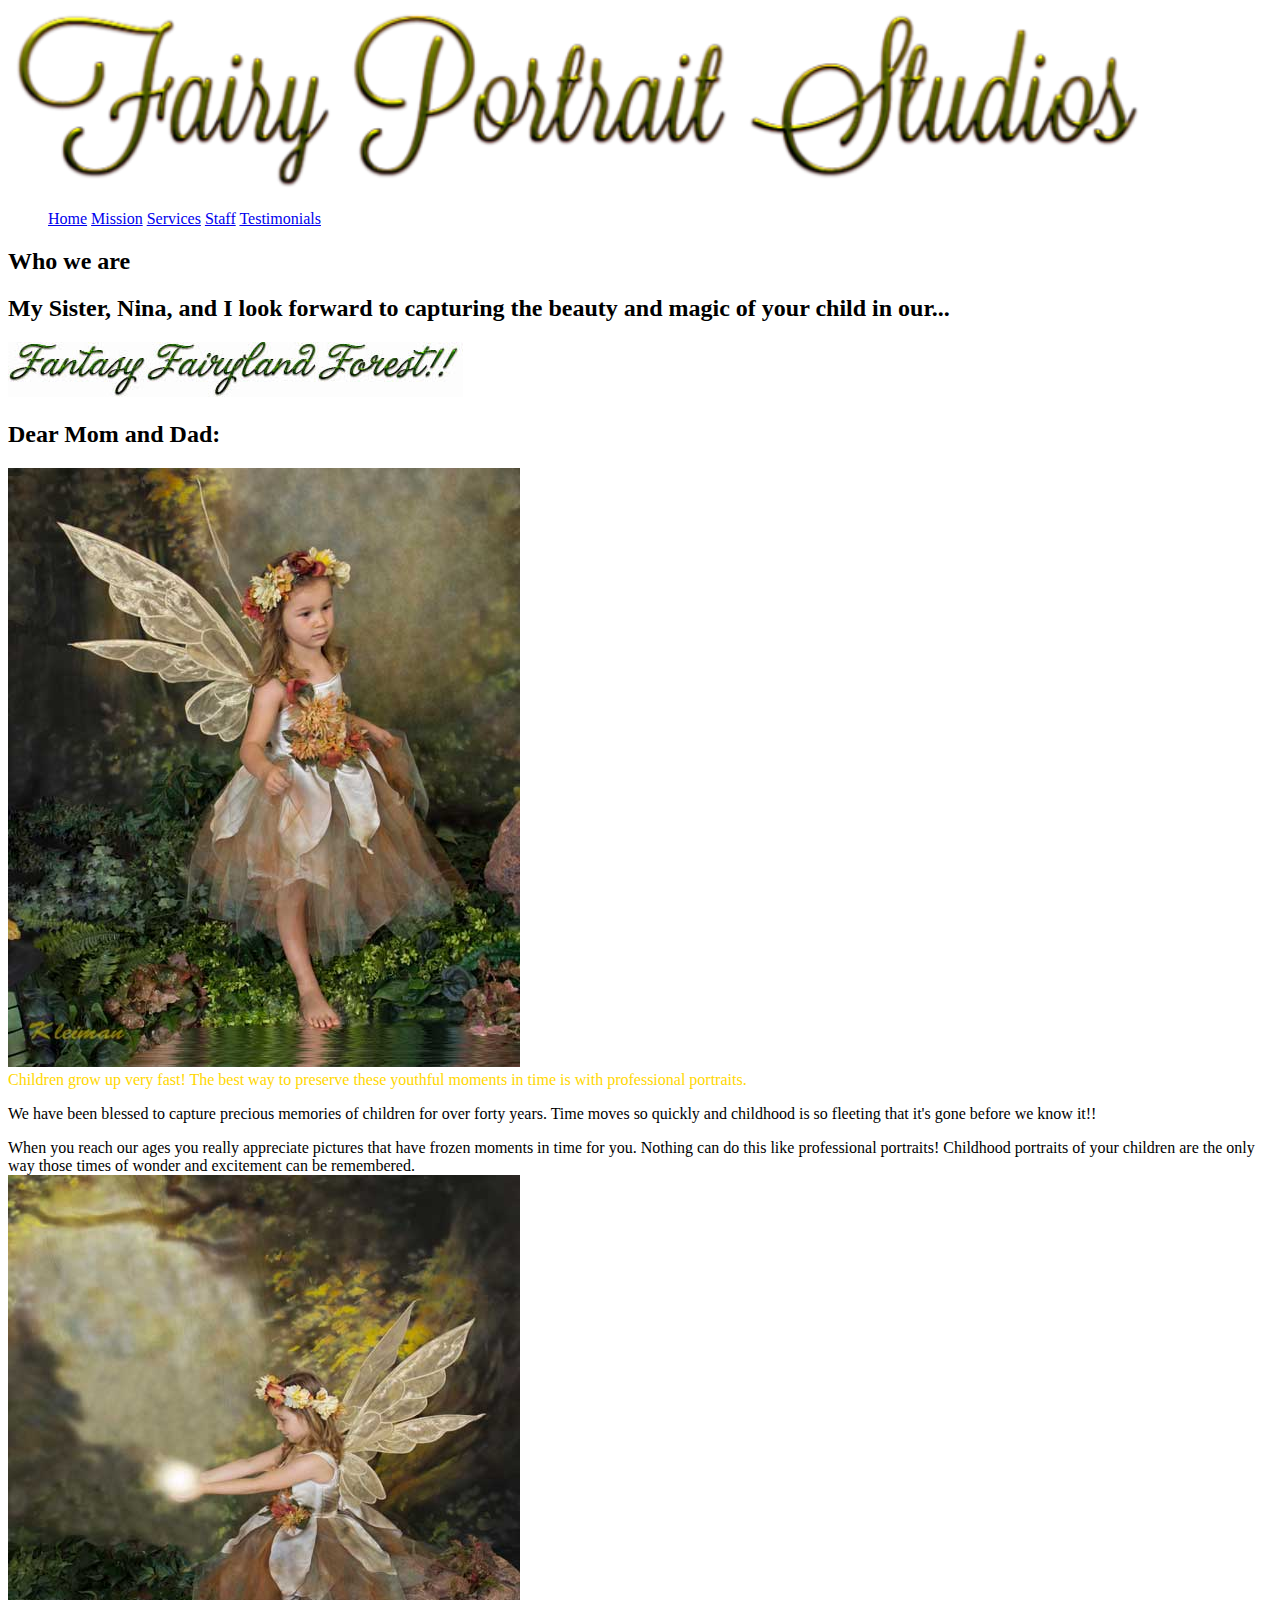
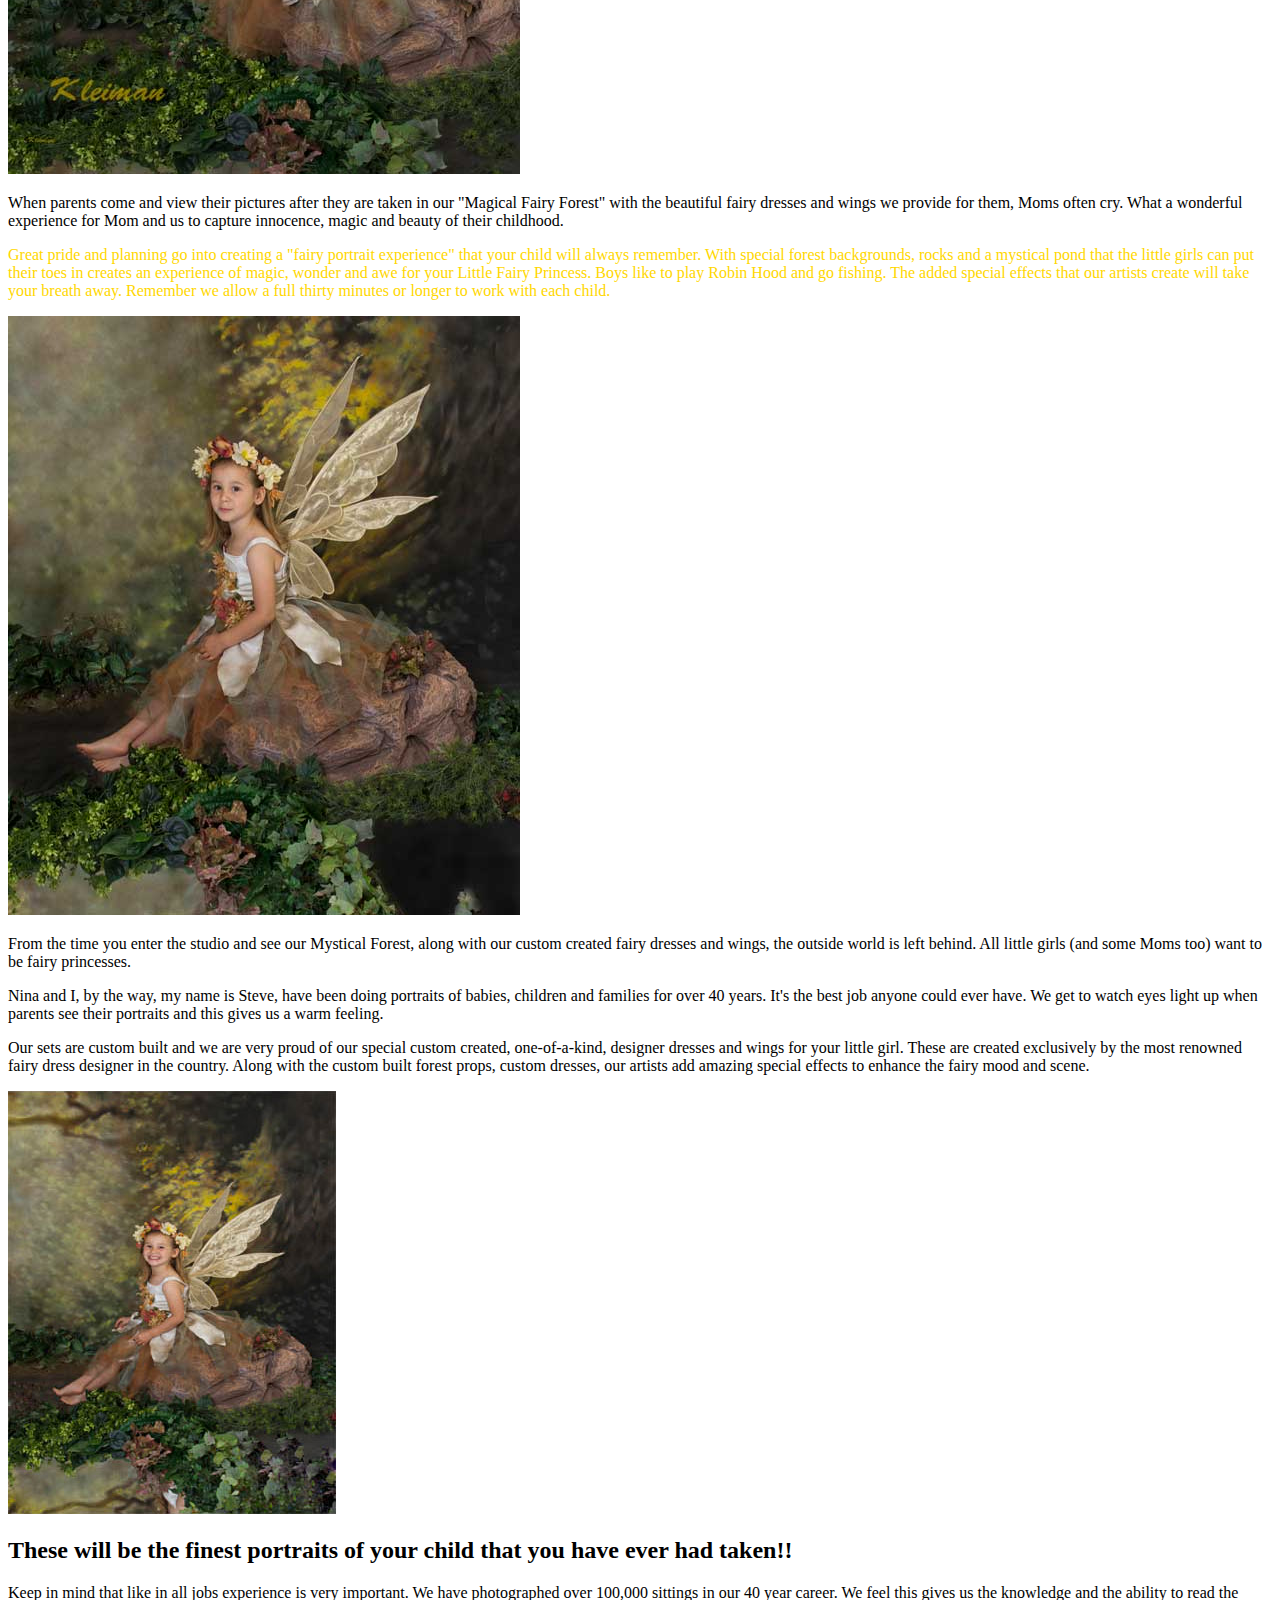
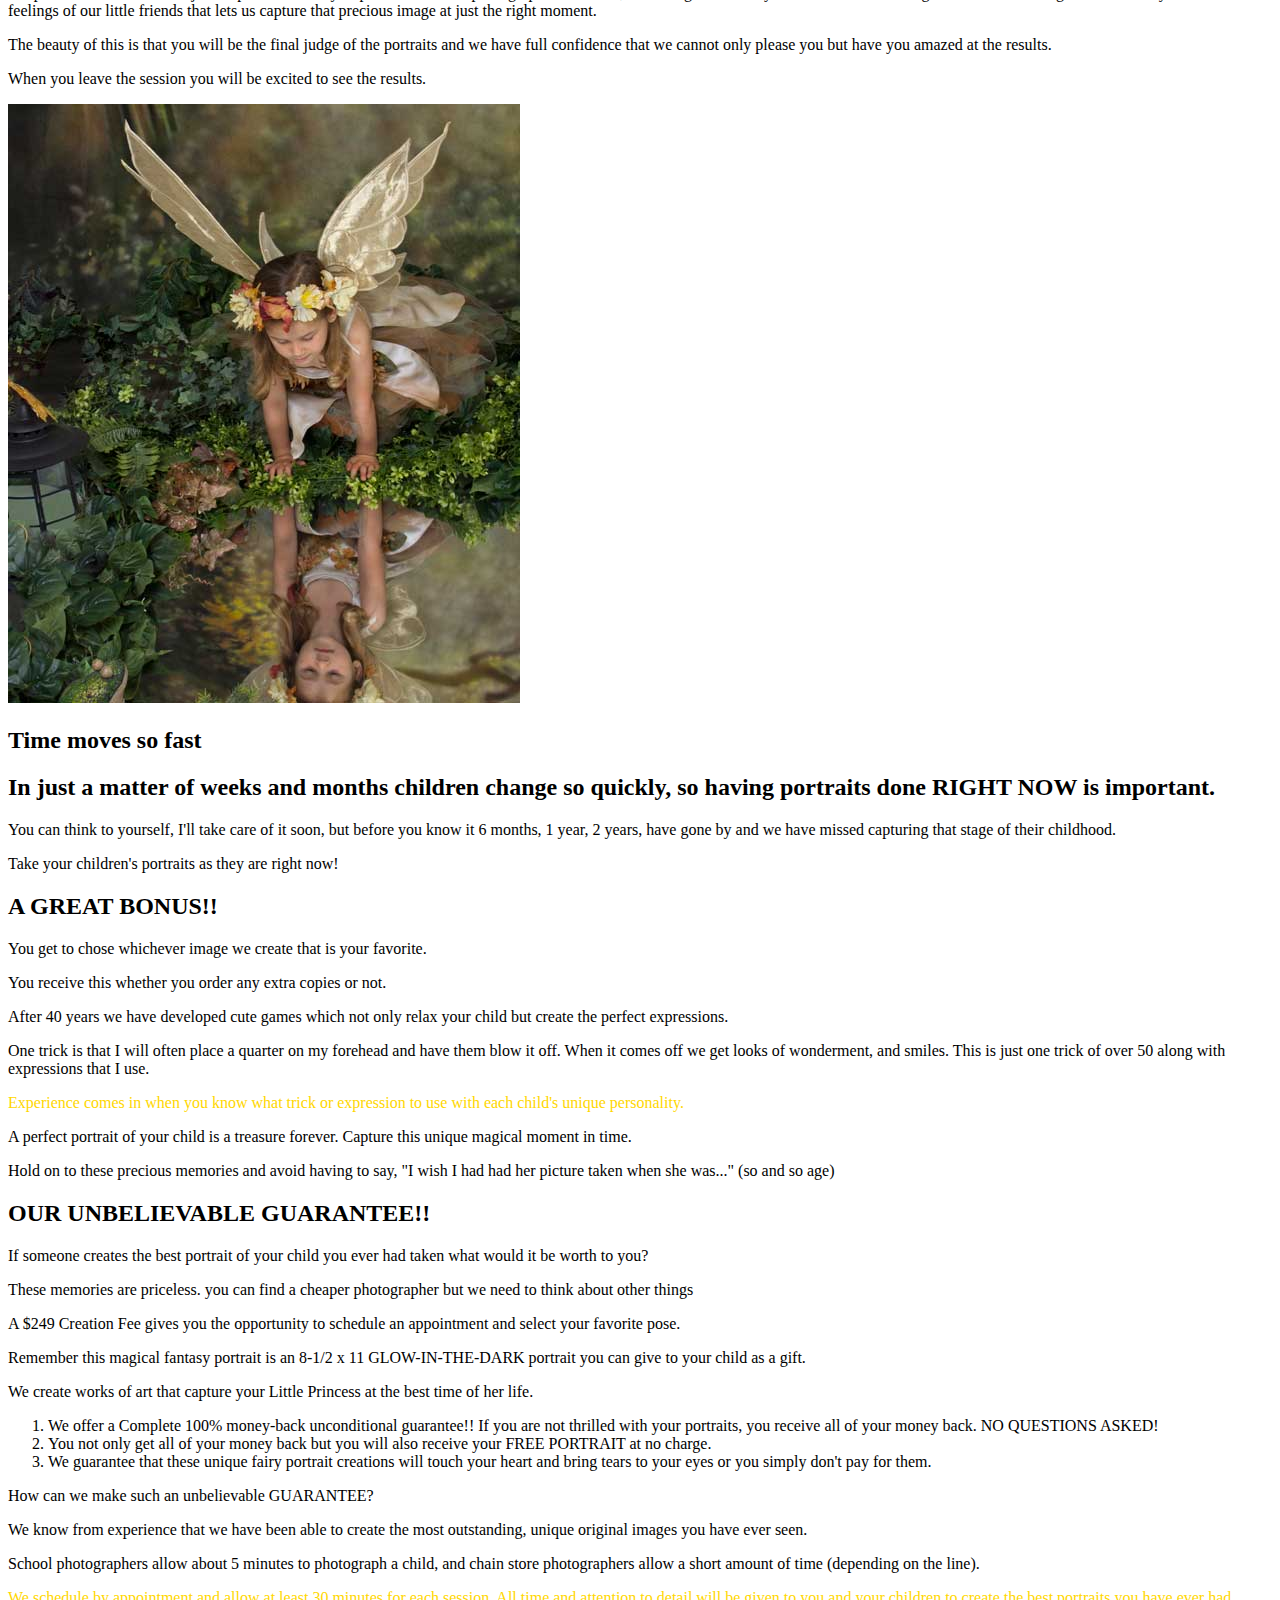
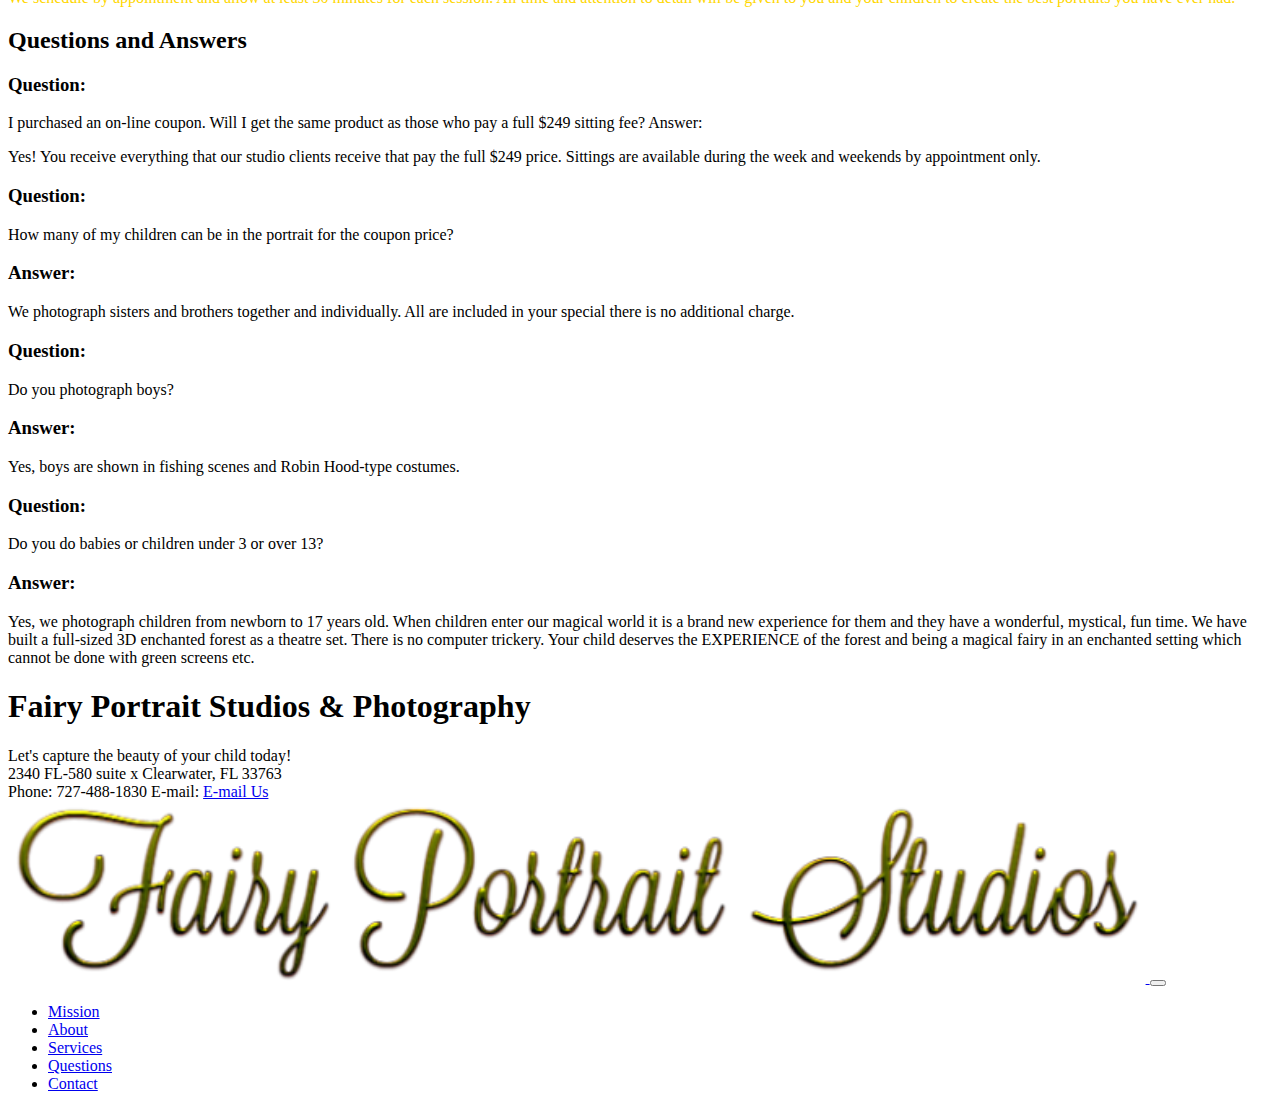
<file: web240/fairyproject/practicenav.html>
<!-- Joy Bradshaw 2/4/2021 -->
<!DOCTYPE html>
<html lang="en">

<head>
  <meta charset="UTF-8" />
  <meta http-equiv="X-UA-Compatible" content="IE=edge" />
  <meta name="viewport" content="width=device-width, initial-scale=1, shrink-to-fit=no" />
  <meta http-equiv="x-ua-compatible" content="ie=edge" />
  <link href="https://cdn.jsdelivr.net/npm/bootstrap@5.0.0-beta1/dist/css/bootstrap.min.css" rel="stylesheet"
    integrity="sha384-giJF6kkoqNQ00vy+HMDP7azOuL0xtbfIcaT9wjKHr8RbDVddVHyTfAAsrekwKmP1" crossorigin="anonymous" />
  <title>Fairy Portrait Studios</title>
</head>

<body>
  <!--class="bg-dark" -->
  <!-- <style>
    img {
      /* width: 100px; */
      display: block;
    }
  </style> -->


  <header class="fixed-top mb-5">
    <nav id="navbar-site" class="navbar navbar-light bg-light navbar-expand-sm">

<div class="container flex-column " >
   <a class="navbar-brand d-none d-sm-inline-block" href="index.html">
    <img src="cropped-titleheader.png" style="width: 90%" alt="Fairy Portrait Studios Typography">
  </a>
</div>
<div>
<ul class="nav nav-tabs nav-justified">
    <a class="nav-item nav-link active" href="#">Home</a>
    <a class="nav-item nav-link" href="#">Mission</a>
    <a class="nav-item nav-link" href="#">Services</a>
    <a class="nav-item nav-link" href="#">Staff</a>
    <a class="nav-item nav-link disabled" href="#">Testimonials</a>
  </ul> 
</div>
    </nav>
</header>

  <!-- <section id="services" class="bg-light"> -->
  <article class="container mt-5">
    <section class="">
      <h2>Who we are</h2>
      <h2>
        My Sister, Nina, and I look forward to capturing the beauty and magic of
        your child in our...
      </h2>
      <img src="top_image.jpg" alt="fantasy fairy land forest" />
    </section>
    <section id="mission">
      <section>
        <h2 class="text-dark">Dear Mom and Dad:</h2>
        <img src="image1.jpg" alt="fairy model" />
        <!-- class="img-fluid" -->
        <!-- <p class="bg-danger text-white"> -->
        <aside> Children grow up very fast! The best way to preserve these youthful
          moments in time is with professional portraits.
        </aside>
        </p>
        <p>
          We have been blessed to capture precious memories of children for over
          forty years. Time moves so quickly and childhood is so fleeting that
          it's gone before we know it!!
        </p>
        <!-- <div class="container"> -->
        <!-- <blockquote class="blockquote bg-secondary text-info"> -->
        When you reach our ages you really appreciate pictures that have frozen
        moments in time for you. Nothing can do this like professional
        portraits! Childhood portraits of your children are the only way those
        times of wonder and excitement can be remembered.
        <!-- <div class="blockquote-footer"> -->
        <!-- </div>
            </blockquote> -->
      </section>
    </section>

    <style>
      aside {
        color: gold;
      }
    </style>

    <!-- section -->
    <section id="about">
      <section class="">
        <img src="image2.jpg" alt="fairy model" />
        <p>
          When parents come and view their pictures after they are taken in our
          "Magical Fairy Forest" with the beautiful fairy dresses and wings we
          provide for them, Moms often cry. What a wonderful experience for Mom
          and us to capture innocence, magic and beauty of their childhood.
        </p>
        <div class="container">
          <aside class="border d-flex justify-content-md-end mb-4">
            <p class=" p-2 align-content-sm-end">
              Great pride and planning go into creating a "fairy portrait experience"
              that your child will always remember. With special forest backgrounds,
              rocks and a mystical pond that the little girls can put their toes in
              creates an experience of magic, wonder and awe for your Little Fairy
              Princess. Boys like to play Robin Hood and go fishing. The added special
              effects that our artists create will take your breath away. Remember we
              allow a full thirty minutes or longer to work with each child.
            </p>
          </aside>
        </div>
        <!--container div-->
      </section>
      <!-- possible section -->
      <section class="content" id="">
        <!-- <figure class="figure col col-lg-7"> -->
        <!-- Use a <figure> element to mark up a photo in a document, and a <figcaption> element to define a caption for the photo: -->
        <img class="figure-img img-fluid" src="image3.jpg" alt="fairy model" />
        <!-- <figcaption class="figure-caption"> -->
        <p>
          From the time you enter the studio and see our Mystical Forest, along
          with our custom created fairy dresses and wings, the outside world is
          left behind. All little girls (and some Moms too) want to be fairy
          princesses.
        </p>
        <p>
          Nina and I, by the way, my name is Steve, have been doing portraits of
          babies, children and families for over 40 years. It's the best job
          anyone could ever have. We get to watch eyes light up when parents see
          their portraits and this gives us a warm feeling.
        </p>
        <p>
          Our sets are custom built and we are very proud of our special custom
          created, one-of-a-kind, designer dresses and wings for your little girl.
          These are created exclusively by the most renowned fairy dress designer
          in the country. Along with the custom built forest props, custom
          dresses, our artists add amazing special effects to enhance the fairy
          mood and scene.
        </p>
        <!-- </figure> -->
      </section>
      <!-- possible section -->
      <section>
        <img src="image4.jpg" alt="fairy model" />
        <!-- This image is not sized properly -->
        <h2>
          These will be the finest portraits of your child that you have ever had
          taken!!
        </h2>
        <p>
          Keep in mind that like in all jobs experience is very important. We have
          photographed over 100,000 sittings in our 40 year career. We feel this
          gives us the knowledge and the ability to read the feelings of our
          little friends that lets us capture that precious image at just the
          right moment.
        </p>
        <p>
          The beauty of this is that you will be the final judge of the portraits
          and we have full confidence that we cannot only please you but have you
          amazed at the results.
        </p>
        <!-- <aside class="bg-info d-flex">
          <p class="item">
            We take plenty of time, and schedule accordingly, so that each child
            gets all of the time and attention she needs to have a wonderful
            experience.
          </p> -->
        </aside>
        <p>When you leave the session you will be excited to see the results.</p>
      </section>
      <!-- possible section -->
    </section>
    <section id="services">
      <section class="content">
        <img src="image5.jpg" alt="fairy model" />
        <h2>Time moves so fast</h2>
        <h2>
          In just a matter of weeks and months children change so quickly, so
          having portraits done RIGHT NOW is important.
        </h2>
        <p>
          You can think to yourself, I'll take care of it soon, but before you
          know it 6 months, 1 year, 2 years, have gone by and we have missed
          capturing that stage of their childhood.
        </p>
        <p>Take your children's portraits as they are right now!</p>
        <h2>A GREAT BONUS!!</h2>
        <p>You get to chose whichever image we create that is your favorite.</p>
        <p>You receive this whether you order any extra copies or not.</p>
        <p>
          After 40 years we have developed cute games which not only relax your
          child but create the perfect expressions.
        </p>
        <p>
          One trick is that I will often place a quarter on my forehead and have
          them blow it off. When it comes off we get looks of wonderment, and
          smiles. This is just one trick of over 50 along with expressions that I
          use.
        <aside> Experience comes in when you know what trick or expression to use
          with each child's unique personality.
        </aside>
        </p>
        <p>
          A perfect portrait of your child is a treasure forever. Capture this
          unique magical moment in time.
        </p>

        <p>
          Hold on to these precious memories and avoid having to say, "I wish I
          had had her picture taken when she was..." (so and so age)
        </p>
      </section>
      <!-- possible section -->
      <section class="content">
        <h2>OUR UNBELIEVABLE GUARANTEE!!</h2>
        <p>
          If someone creates the best portrait of your child you ever had taken
          what would it be worth to you?
        </p>
        <p>
          These memories are priceless. you can find a cheaper photographer but we
          need to think about other things
        </p>

        <p>
          A $249 Creation Fee gives you the opportunity to schedule an appointment
          and select your favorite pose.
        </p>

        <p>
          Remember this magical fantasy portrait is an 8-1/2 x 11 GLOW-IN-THE-DARK
          portrait you can give to your child as a gift.
        </p>

        <p>
          We create works of art that capture your Little Princess at the best
          time of her life.
        </p>
        <ol>
          <li>
            We offer a Complete 100% money-back unconditional guarantee!! If you
            are not thrilled with your portraits, you receive all of your money
            back. NO QUESTIONS ASKED!
          </li>
          <li>
            You not only get all of your money back but you will also receive your
            FREE PORTRAIT at no charge.
          </li>
          <li>
            We guarantee that these unique fairy portrait creations will touch
            your heart and bring tears to your eyes or you simply don't pay for
            them.
          </li>
        </ol>

        <p>How can we make such an unbelievable GUARANTEE?</p>

        <p>
          We know from experience that we have been able to create the most
          outstanding, unique original images you have ever seen.
        </p>
        <p>
          School photographers allow about 5 minutes to photograph a child, and
          chain store photographers allow a short amount of time (depending on the
          line).
        </p>
        <aside>
          <p>
            We schedule by appointment and allow at least 30 minutes for each
            session. All time and attention to detail will be given to you and your
            children to create the best portraits you have ever had.
          </p>
        </aside>
      </section>
    </section>
    <section id="QNA" class="content">
      <h2> Questions and Answers</h2>
      <h3> Question:</h3>

      <p> I purchased an on-line coupon. Will I get the same product as those who pay a full $249 sitting fee?
        Answer:</p>

      <p>Yes! You receive everything that our studio clients receive that pay the full $249 price. Sittings are
        available during the week and weekends by appointment only.</p>
      <h3> Question:</h3>

      <p>How many of my children can be in the portrait for the coupon price?</p>
      <h3>Answer:</h3>

      <p>We photograph sisters and brothers together and individually. All are included in your special there is no
        additional charge.</p>
      <h3> Question:</h3>

      <p>Do you photograph boys?</p>
      <h3>Answer:</h3>

      <p>Yes, boys are shown in fishing scenes and Robin Hood-type costumes.</p>
      <h3> Question:</h3>

      Do you do babies or children under 3 or over 13?</p>
      <h3>Answer:</h3>

      <p>Yes, we photograph children from newborn to 17 years old.

        When children enter our magical world it is a brand new experience for them and they have a wonderful, mystical,
        fun time.

        We have built a full-sized 3D enchanted forest as a theatre set. There is no computer trickery.

        Your child deserves the EXPERIENCE of the forest and being a magical fairy in an enchanted setting which cannot
        be done with green screens etc.</p>
    </section>

    <footer>
      <section id="contact">
        <div itemscope itemtype="https://schema.org/LocalBusiness">
          <!-- <img
          itemprop="img"
          src="image1.jpg"
          alt="model of a fairy in the woodlands"
          title="model of a fairy in the woodlands"
          /> -->
          <h1>
            <span itemprop="name">Fairy Portrait Studios &amp; Photography</span>
          </h1>
          <span itemprop="description">
            Let's capture the beauty of your child today!</span>
          <div itemprop="address" itemscope itemtype="https://schema.org/PostalAddress">
            <span itemprop="streetAddress">2340 FL-580 suite x</span>
            <span itemprop="addressLocality">Clearwater</span>,
            <span itemprop="addressRegion">FL</span>
            <span itemprop="postalCode">33763</span>
          </div>
          Phone: <span itemprop="telephone">727-488-1830</span> E-mail:
          <span itemprop="email"><a href="mailto:skleiman70@gmail.com">E-mail Us</a></span>
        </div>
      </section>
    </footer>
  </article>
  <script src="https://cdn.jsdelivr.net/npm/bootstrap@5.0.0-beta1/dist/js/bootstrap.bundle.min.js"
    integrity="sha384-ygbV9kiqUc6oa4msXn9868pTtWMgiQaeYH7/t7LECLbyPA2x65Kgf80OJFdroafW"
    crossorigin="anonymous"></script>
</body>

</html>
<!--Ideas: background color: gold, white, light pink or complementary color of gold. fade in or pattern in background?
carousel for images?-->


<nav id="navbar-site" class="navbar navbar-light bg-light navbar-expand-sm">
  <div class="container">
    <a class="navbar-brand d-none d-sm-inline-block" href="index.html">
      <img src="cropped-titleheader.png" style="width: 90%" alt="Fairy Portrait Studios Typography">
    </a>
    <button class="navbar-toggler" type="button" data-toggle="collapse" data-target="#my-toggler-nav"
      aria-controls="#my-toggler-nav" aria-expanded="false" aria-label="Toggle navigation">
      <span class="navbar-toggler-icon"></span>
    </button>
    <div class="collapse navbar-collapse" id="my-toggler-nav">
        <div class="navbar-nav d-flex d-inline-flex justify-content-end">
          <ul class="nav list-group-horizontal">
        <li class = "nav-item nav-link active"><a href="#mission">Mission</a></li>
        <li class = "nav-item nav-link"><a href="#about">About</a></li>
        <li class = "nav-item nav-link"><a href="#services">Services</a></li>
        <li class = "nav-item nav-link"><a href="#QNA">Questions</a></li>
        <li class = "nav-item nav-link"><a href="#contact">Contact</a></li>
      </ul> <!--ul nav class-->
       
      </div><!-- navbar-nav -->
    </div> <!-- collapse  navbar-collapse-->
  </div><!-- container -->
</nav>
</file>
<file: make-portfolio/styles.css>
/*Joy Bradshaw 1/20/2021*/
/*1st Portfolio*/
* {
  margin: 0;
  padding: 0;
}
ul {
}
ul li {
  list-style: none;
}
/*ul li a { text-decoration: none;}*/
</file>
<file: web122/midterm/styles.css>
/*Joy Bradshaw 3/1/2021 Web 122 Midterm Project*/

:root { 
  /* bgc for heading and nav */
  --background: rgba(85, 214, 170, .85); 

}

*, *::before, *::after {
  box-sizing: border-box;
}
/* Head tutorial beggining */
body {
	margin: 0;
	background: #222;
	font-family: 'Work Sans', sans-serif;
	font-weight: 400;
}
.content {
  height: 200vh;
  background-image: url(//unsplash.it/1000/1000);
  background-color: #333;
  background-blend-mode: multiply;
  background-size: cover;
  display: grid;
  place-items: center;
}
/*Styling for heading + nav*/
header {
  background: var(--background);
  text-align: center;
  position: fixed;
  z-index: 999;
  width: 100%;
}
.nav-toggle {
  display: none;
}
/* menu dropdown */
.nav-toggle-label {
  position: absolute;
  top: 0;
  left: 0;
  margin-left: 1em;
  /* border: 1px solid red; */
  height: 100%;
  display: flex;
  align-items: center;
}
/* hamburger menu lines */
.nav-toggle-label span,
.nav-toggle-label span::before,
.nav-toggle-label span::after {
  display: block;
  background: white;
  height: 2px;
  width: 2em;
  border-radius: 2px;
  position: relative;
}

.nav-toggle-label span::before,
.nav-toggle-label span::after {
  /*two lines before and after will show, not default to none  */
content: ''; 
position: absolute;
}
.nav-toggle-label span::before {
  bottom: 7px;
}
.nav-toggle-label span::after {
  top: 7px;
}

nav {
  position: absolute;
  text-align: left;
  top: 100%;
  left: 0;
  background: var(--background);
  width: 100%;
  transform: scale(1, 0);
  transform-origin: top;
  transition: transform 400ms ease-in-out;
 
}

nav ul {
  margin: 0;
  padding: 0;
  list-style: none;
}
nav li {
  margin-bottom: 1em;
  margin-left: 1em;
}
nav a {
  color: white;
  text-decoration: none;
  font-size: 1.2rem;
  text-transform: uppercase;
  opacity: 0;
    /* transition when no longer checked/ unchecking */

  transition: opacity 150ms ease-in-out;

}
nav a:hover {
  color: black;
}
.nav-toggle:checked ~ nav {
transform: scale(1,1);
}

.nav-toggle:checked ~ nav a { 
  opacity: 1;
  /* transition when checked */
  transition: opacity 250ms ease-in-out 250ms;
}
/*  */

/* .container {
  max-width: 1080px;
  margin: 0 auto;
}


.flex {
  display: flex;
  flex-direction: column;
  background-color: goldenrod;
  padding: 15px;
} */

.one {
  flex: auto;
  background-color: rgb(213, 165, 219);
  padding: 1em;
  margin-bottom: 15px;
}

.two {
  flex: auto;
  background-color: lightblue;
  padding: 1em;
  margin-bottom: 15px;
}

.three {
  flex: initial;
  background-color: lightblue;
  padding: 1em;
  margin-bottom: 15px;
}
.four {
  flex: initial;
  background-color: lightblue;
  padding: 1em;
  margin-bottom: 15px;
}
.content-sidebar {
  display: flex;
  flex-wrap: wrap;
}

.content-sidebar > .bar1 {
  flex: 1 1 70%
}

.content-sidebar > .bar2 {
  flex: 1 1 30%
}
.site-nav {
  list-style-type: none;
 
}

/* 
  <div class="container">
  <div class="one">One</div>
  <div class="two">Two</div>
  <div class="three">Three</div>
</div> */
/*query for big screens inspired by Kevin Powell*/
@media screen and (min-width: 800px) {
  /* turn off hamburger menu */
  .nav-toggle-label {
    display: none;
  }
  header {
    display: grid;
    /* fr is a fraction unit (leftover space) */
    grid-template-columns: 1fr auto minmax(600px, 3fr) 1fr;
  }
  .logo {
    /* or 2 / span 3 */
    grid-column: 2 / 3;
  }
  nav {
    all: unset;
    grid-column: 3 / 4;
    display: flex;
    justify-content: flex-end;
    align-items: center;

  }
  nav ul {
    display: flex;
    justify-content: flex-end;
    /* border: 1px solid red */
  }
  nav li {
    margin-left: 3em;
    margin-bottom: 0;
  }
  nav a {opacity: 1;
  position: relative;}
/* black nav lines */
  nav a::before {
    content: '';
    display: block;
    height: 5px;
    background: black;
    position: absolute;
    top: -.75em;
    left: 0;
    right: 0;
    transform: scale(0, 1);
    transform-origin: right;
    transition: transform ease-in-out 250ms;

  }
  nav a:hover::before {
    transform: scale(1,1);
  }
}

/* flexbox credit goes to:

https://developer.mozilla.org/en-US/docs/Web/CSS/CSS_Flexible_Box_Layout/Basic_Concepts_of_Flexbox

How to make nav by Kevin Powell
https://www.youtube.com/watch?v=8QKOaTYvYUA */
</file>
